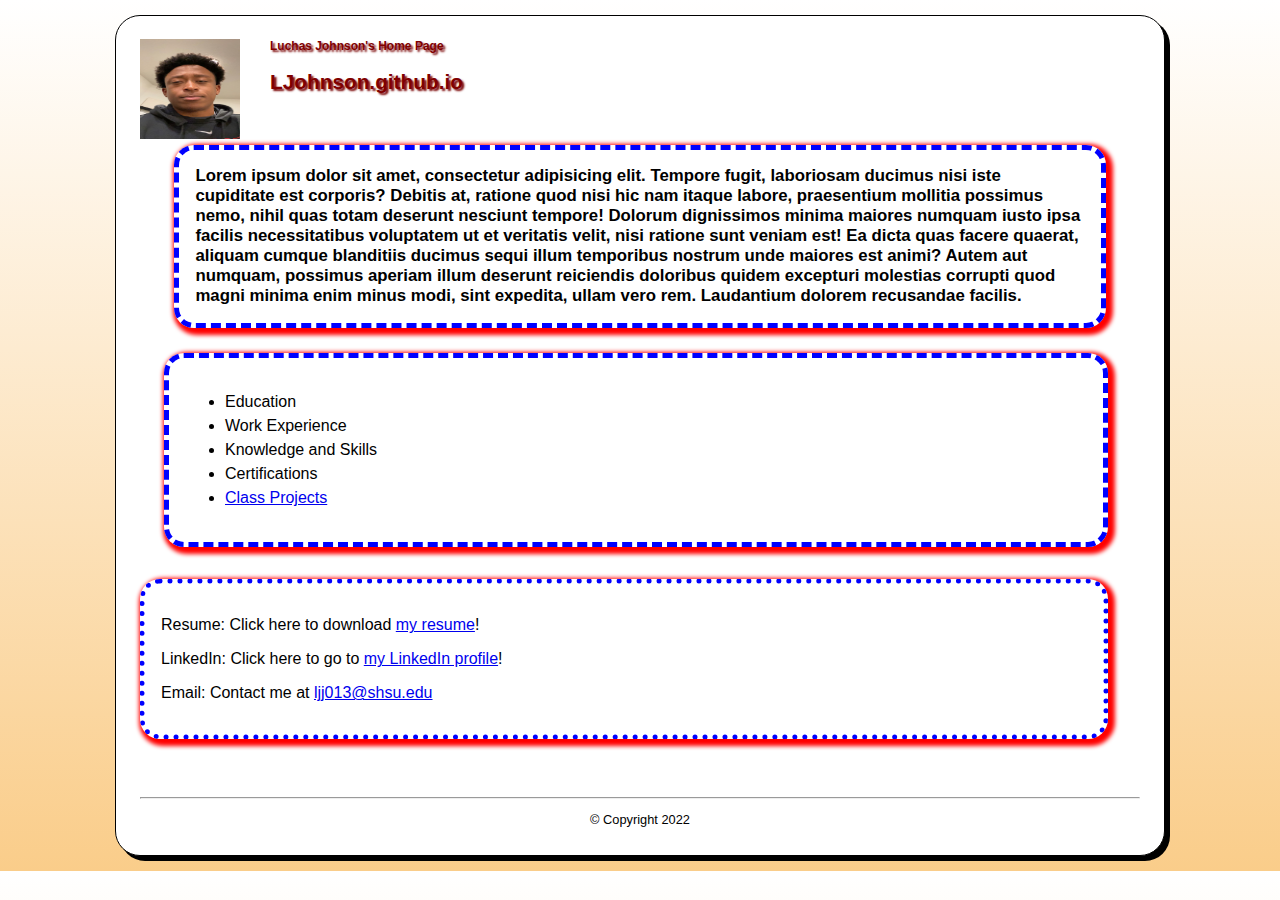
<file: index.html>
<!DOCTYPE html>
<html lang="en">

<head>
    <meta charset="utf-8">
    <meta name="description" Content ="Luchas Johnson's personal website at Sam Houston State ">
    <meta name="Keywords" Content="Luchas Johnson, Student , MIS, Sam Houston State">
    <title>LJohnson's Webpage</title>
    <link rel="stylesheet" href="styles/main.css">
</head>
<body>
    <header>
        <img src="images/me.jpg" alt="Luchas's Picture" width="100" height="100">
        <h1 class="shadow">Luchas Johnson's Home Page </h1>
        <h2 class="shadow">LJohnson.github.io</h2>
    </header>
    <main>
        <h3>Lorem ipsum dolor sit amet, consectetur adipisicing elit. Tempore fugit, laboriosam ducimus nisi iste cupiditate est corporis? Debitis at, ratione quod nisi hic nam itaque labore, praesentium mollitia possimus nemo, nihil quas totam deserunt nesciunt tempore! Dolorum dignissimos minima maiores numquam iusto ipsa facilis necessitatibus voluptatem ut et veritatis velit, nisi ratione sunt veniam est! Ea dicta quas facere quaerat, aliquam cumque blanditiis ducimus sequi illum temporibus nostrum unde maiores est animi? Autem aut numquam, possimus aperiam illum deserunt reiciendis doloribus quidem excepturi molestias corrupti quod magni minima enim minus modi, sint expedita, ullam vero rem. Laudantium dolorem recusandae facilis.</h3>
        <nav>
            <ul id="list">
                <li>Education</li>
                <li>Work Experience</li>
                <li>Knowledge and Skills</li>
                <li>Certifications</li>
                <li><a href="#">Class Projects</a></li>
            </ul>
        </nav>
        <div class= "Contact">
        <p>Resume: Click here to download <a href="files/Resume.png">my resume</a>!</p>
        <p>LinkedIn: Click here to go to <a href="https://www.yahoo.com/" target="blank">my LinkedIn profile</a>!</p>
        <p>Email:  Contact me at <a href="mailto:ljj013@shsu.edu">ljj013@shsu.edu</a></p>
        </div>
    </main>
        <br><hr>
        <footer>
            <p class="copyright"> &copy; Copyright 2022</p>
        </footer>
        
</body>
</html>
</file>
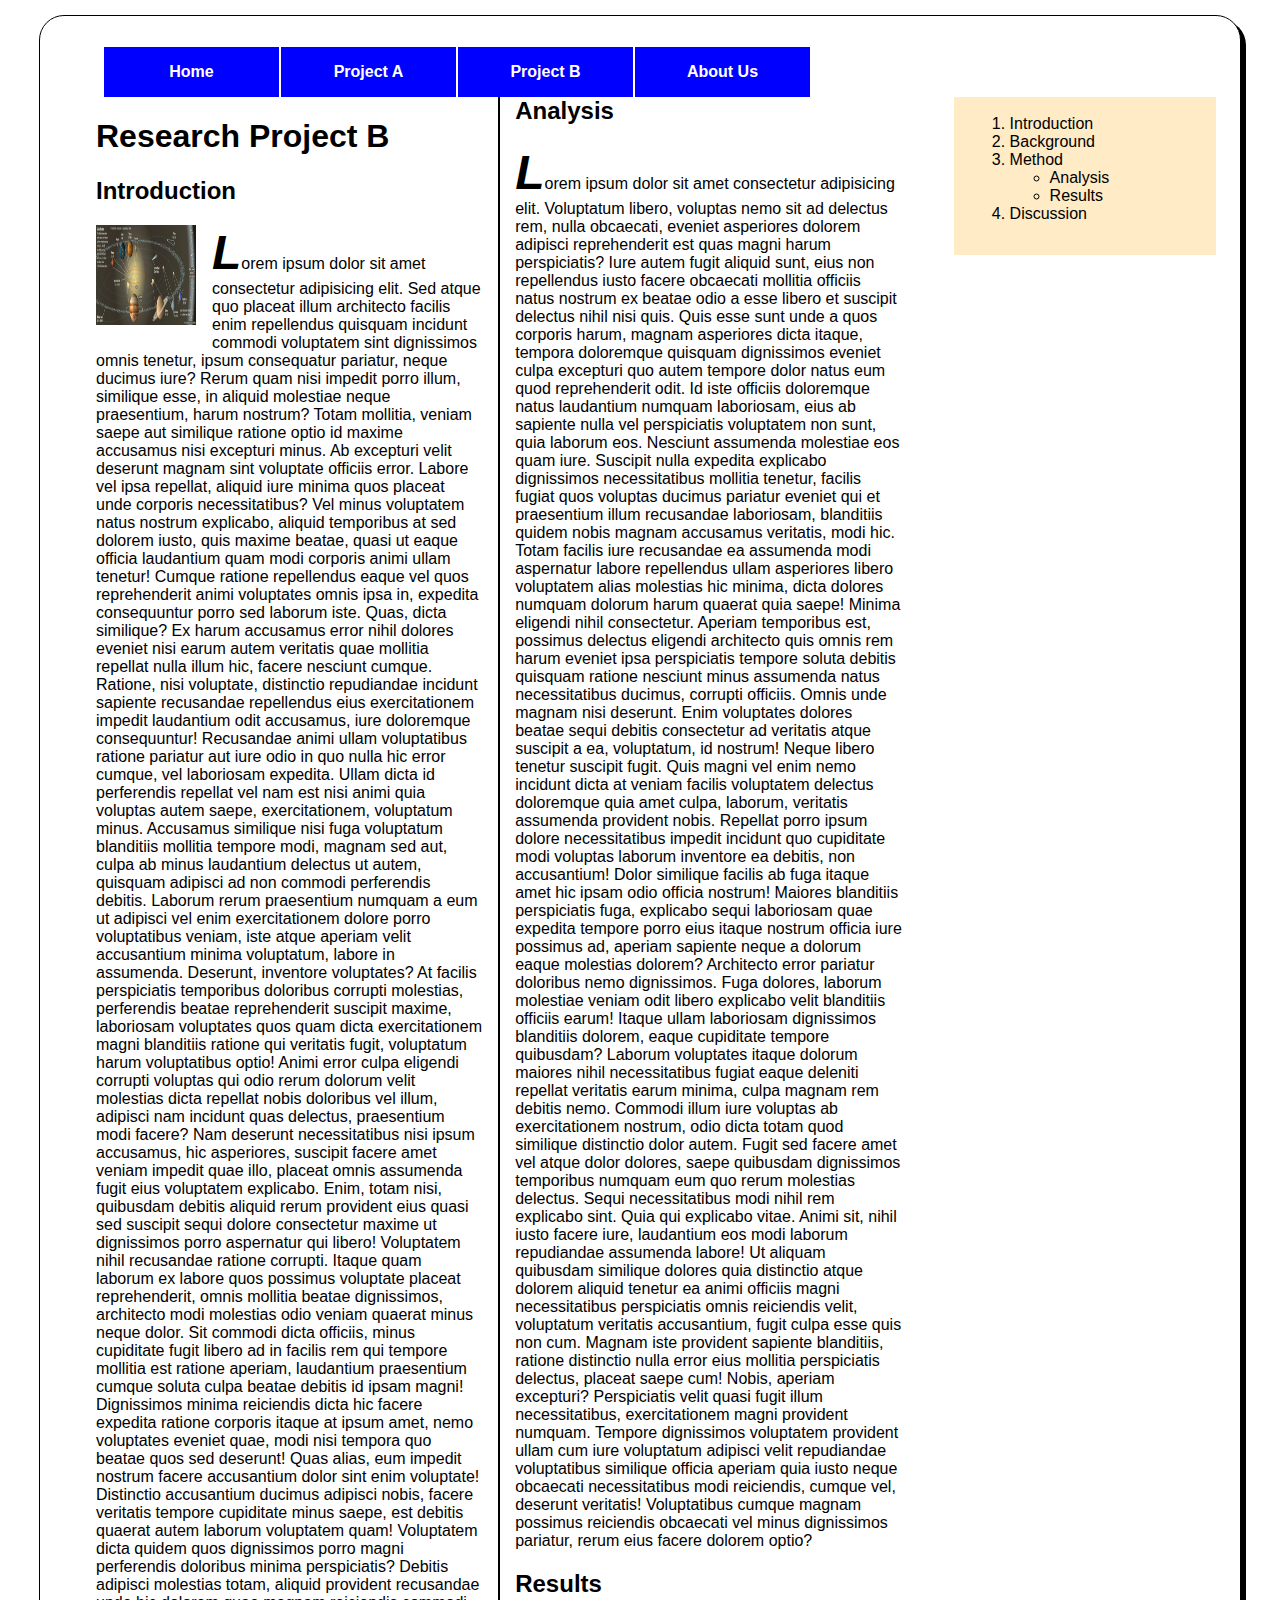
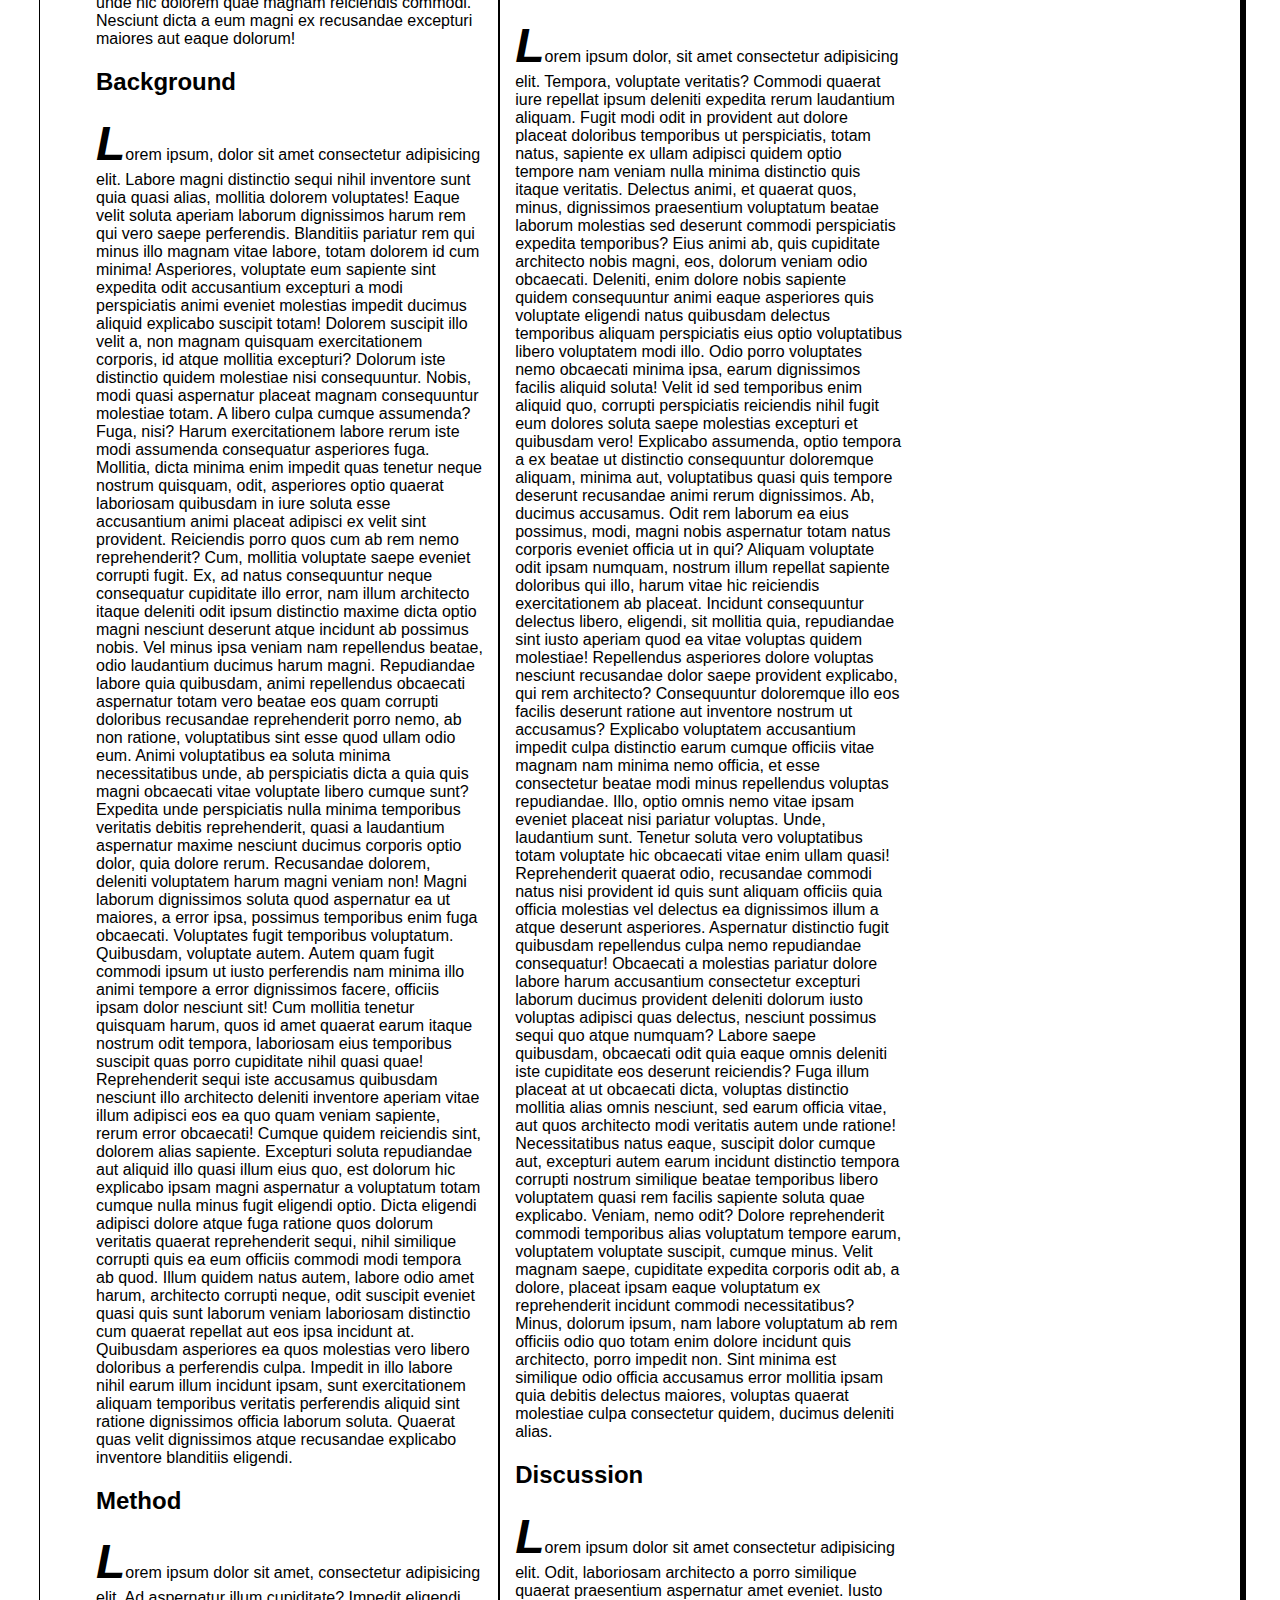
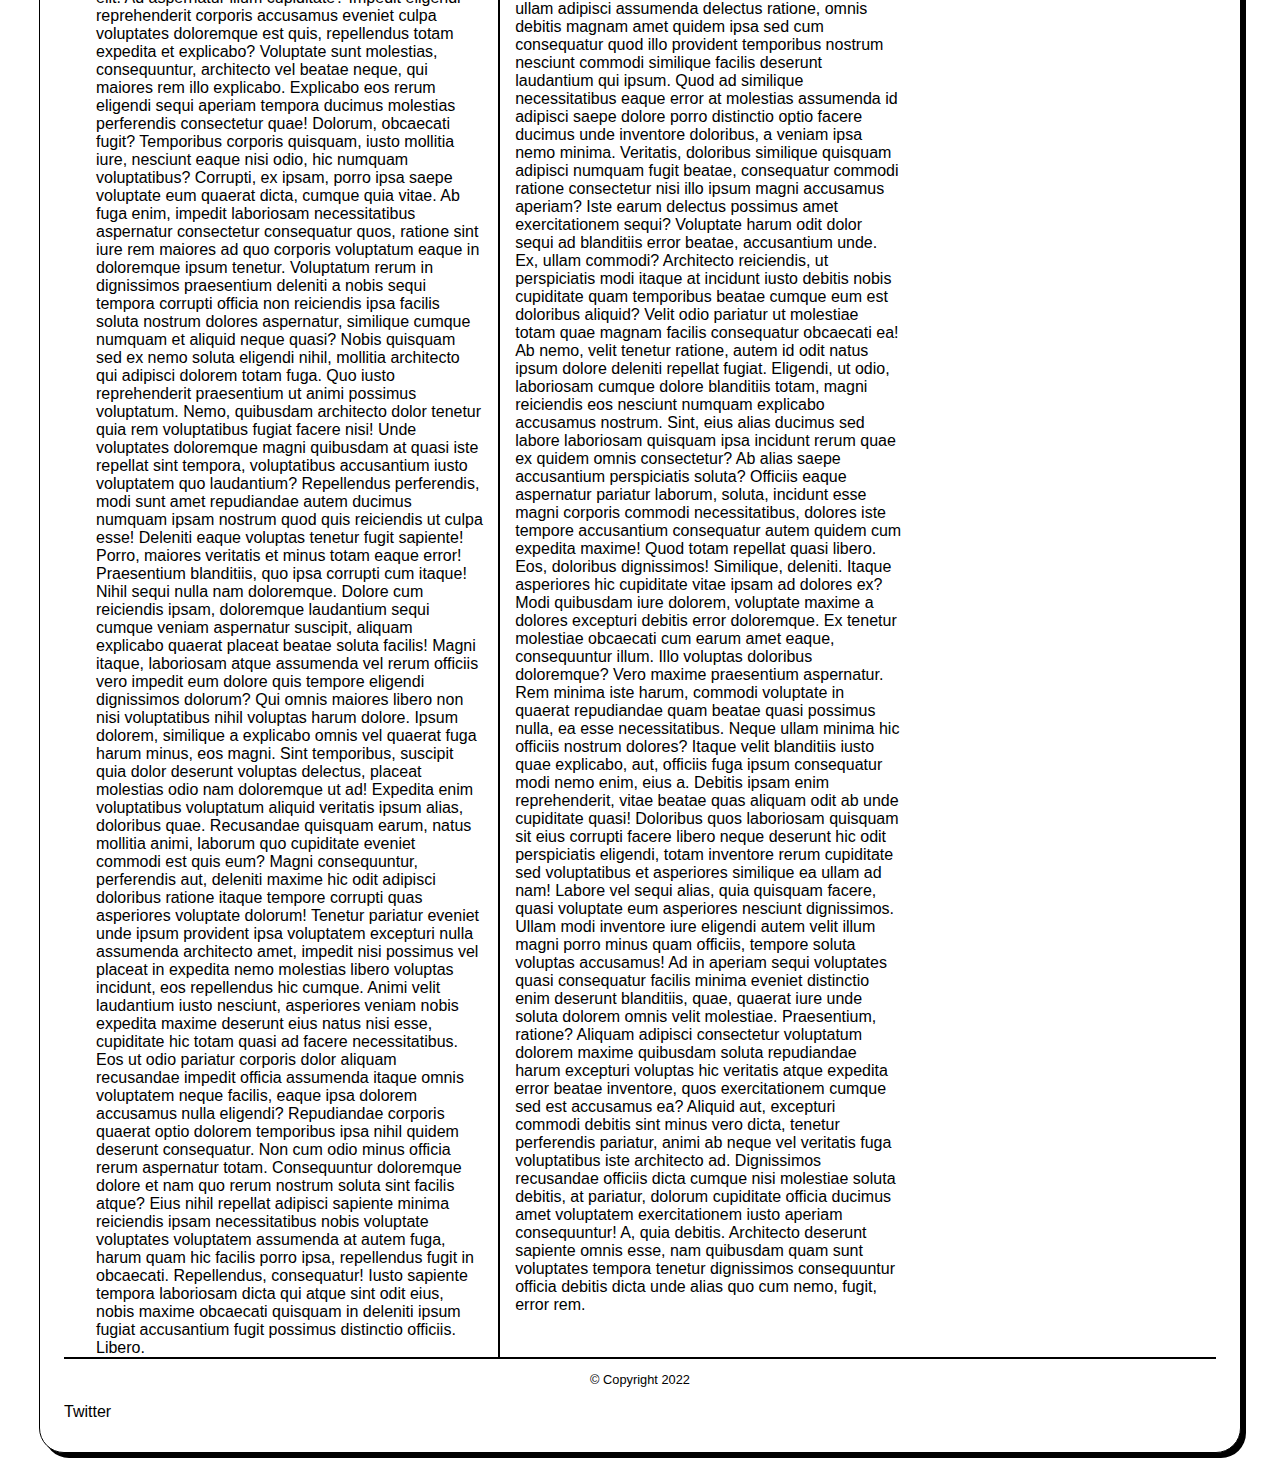
<file: Exam1.html>
<!DOCTYPE html>
<html lang="en">

<head>
    <meta charset="utf-8">
    <meta name="description" Content ="Luchas Johnson's personal website at Sam Houston State ">
    <meta name="Keywords" Content="Luchas Johnson, Student , MIS, Sam Houston State">
    <title>LJohnson's Webpage</title>
    <link rel="stylesheet" href="styles/Exam1.css">
</head>
<body>
    <header>
        <nav id="nav_menu">
            <ul>
                <li><a href="index.html">Home</a></li>
                <li><a href="Projects.html">Project A</a></li> 
                <li><a href="menu.html" class="current">Project B</a></li> 
                <li><a href="#" class="lastitem">About Us</a></li>
            </ul>
        </nav>        
    </header>
    <article>
        <h1 Id="Research">Research Project B</h1>
        <h2 Id="Introduction">Introduction</h2>
        <a href="https://www.nasa.gov/"><img src="images/orbits-planets-bodies-solar-system.webp" alt="Solar System" width="100" height="100"></a>
        <p>Lorem ipsum dolor sit amet consectetur adipisicing elit. Sed atque quo placeat illum architecto facilis enim repellendus quisquam incidunt commodi voluptatem sint dignissimos omnis tenetur, ipsum consequatur pariatur, neque ducimus iure? Rerum quam nisi impedit porro illum, similique esse, in aliquid molestiae neque praesentium, harum nostrum? Totam mollitia, veniam saepe aut similique ratione optio id maxime accusamus nisi excepturi minus. Ab excepturi velit deserunt magnam sint voluptate officiis error. Labore vel ipsa repellat, aliquid iure minima quos placeat unde corporis necessitatibus? Vel minus voluptatem natus nostrum explicabo, aliquid temporibus at sed dolorem iusto, quis maxime beatae, quasi ut eaque officia laudantium quam modi corporis animi ullam tenetur! Cumque ratione repellendus eaque vel quos reprehenderit animi voluptates omnis ipsa in, expedita consequuntur porro sed laborum iste. Quas, dicta similique? Ex harum accusamus error nihil dolores eveniet nisi earum autem veritatis quae mollitia repellat nulla illum hic, facere nesciunt cumque. Ratione, nisi voluptate, distinctio repudiandae incidunt sapiente recusandae repellendus eius exercitationem impedit laudantium odit accusamus, iure doloremque consequuntur! Recusandae animi ullam voluptatibus ratione pariatur aut iure odio in quo nulla hic error cumque, vel laboriosam expedita. Ullam dicta id perferendis repellat vel nam est nisi animi quia voluptas autem saepe, exercitationem, voluptatum minus. Accusamus similique nisi fuga voluptatum blanditiis mollitia tempore modi, magnam sed aut, culpa ab minus laudantium delectus ut autem, quisquam adipisci ad non commodi perferendis debitis. Laborum rerum praesentium numquam a eum ut adipisci vel enim exercitationem dolore porro voluptatibus veniam, iste atque aperiam velit accusantium minima voluptatum, labore in assumenda. Deserunt, inventore voluptates? At facilis perspiciatis temporibus doloribus corrupti molestias, perferendis beatae reprehenderit suscipit maxime, laboriosam voluptates quos quam dicta exercitationem magni blanditiis ratione qui veritatis fugit, voluptatum harum voluptatibus optio! Animi error culpa eligendi corrupti voluptas qui odio rerum dolorum velit molestias dicta repellat nobis doloribus vel illum, adipisci nam incidunt quas delectus, praesentium modi facere? Nam deserunt necessitatibus nisi ipsum accusamus, hic asperiores, suscipit facere amet veniam impedit quae illo, placeat omnis assumenda fugit eius voluptatem explicabo. Enim, totam nisi, quibusdam debitis aliquid rerum provident eius quasi sed suscipit sequi dolore consectetur maxime ut dignissimos porro aspernatur qui libero! Voluptatem nihil recusandae ratione corrupti. Itaque quam laborum ex labore quos possimus voluptate placeat reprehenderit, omnis mollitia beatae dignissimos, architecto modi molestias odio veniam quaerat minus neque dolor. Sit commodi dicta officiis, minus cupiditate fugit libero ad in facilis rem qui tempore mollitia est ratione aperiam, laudantium praesentium cumque soluta culpa beatae debitis id ipsam magni! Dignissimos minima reiciendis dicta hic facere expedita ratione corporis itaque at ipsum amet, nemo voluptates eveniet quae, modi nisi tempora quo beatae quos sed deserunt! Quas alias, eum impedit nostrum facere accusantium dolor sint enim voluptate! Distinctio accusantium ducimus adipisci nobis, facere veritatis tempore cupiditate minus saepe, est debitis quaerat autem laborum voluptatem quam! Voluptatem dicta quidem quos dignissimos porro magni perferendis doloribus minima perspiciatis? Debitis adipisci molestias totam, aliquid provident recusandae unde hic dolorem quae magnam reiciendis commodi. Nesciunt dicta a eum magni ex recusandae excepturi maiores aut eaque dolorum!</p>
        <h2 Id="Background">Background</h2>
        <p>Lorem ipsum, dolor sit amet consectetur adipisicing elit. Labore magni distinctio sequi nihil inventore sunt quia quasi alias, mollitia dolorem voluptates! Eaque velit soluta aperiam laborum dignissimos harum rem qui vero saepe perferendis. Blanditiis pariatur rem qui minus illo magnam vitae labore, totam dolorem id cum minima! Asperiores, voluptate eum sapiente sint expedita odit accusantium excepturi a modi perspiciatis animi eveniet molestias impedit ducimus aliquid explicabo suscipit totam! Dolorem suscipit illo velit a, non magnam quisquam exercitationem corporis, id atque mollitia excepturi? Dolorum iste distinctio quidem molestiae nisi consequuntur. Nobis, modi quasi aspernatur placeat magnam consequuntur molestiae totam. A libero culpa cumque assumenda? Fuga, nisi? Harum exercitationem labore rerum iste modi assumenda consequatur asperiores fuga. Mollitia, dicta minima enim impedit quas tenetur neque nostrum quisquam, odit, asperiores optio quaerat laboriosam quibusdam in iure soluta esse accusantium animi placeat adipisci ex velit sint provident. Reiciendis porro quos cum ab rem nemo reprehenderit? Cum, mollitia voluptate saepe eveniet corrupti fugit. Ex, ad natus consequuntur neque consequatur cupiditate illo error, nam illum architecto itaque deleniti odit ipsum distinctio maxime dicta optio magni nesciunt deserunt atque incidunt ab possimus nobis. Vel minus ipsa veniam nam repellendus beatae, odio laudantium ducimus harum magni. Repudiandae labore quia quibusdam, animi repellendus obcaecati aspernatur totam vero beatae eos quam corrupti doloribus recusandae reprehenderit porro nemo, ab non ratione, voluptatibus sint esse quod ullam odio eum. Animi voluptatibus ea soluta minima necessitatibus unde, ab perspiciatis dicta a quia quis magni obcaecati vitae voluptate libero cumque sunt? Expedita unde perspiciatis nulla minima temporibus veritatis debitis reprehenderit, quasi a laudantium aspernatur maxime nesciunt ducimus corporis optio dolor, quia dolore rerum. Recusandae dolorem, deleniti voluptatem harum magni veniam non! Magni laborum dignissimos soluta quod aspernatur ea ut maiores, a error ipsa, possimus temporibus enim fuga obcaecati. Voluptates fugit temporibus voluptatum. Quibusdam, voluptate autem. Autem quam fugit commodi ipsum ut iusto perferendis nam minima illo animi tempore a error dignissimos facere, officiis ipsam dolor nesciunt sit! Cum mollitia tenetur quisquam harum, quos id amet quaerat earum itaque nostrum odit tempora, laboriosam eius temporibus suscipit quas porro cupiditate nihil quasi quae! Reprehenderit sequi iste accusamus quibusdam nesciunt illo architecto deleniti inventore aperiam vitae illum adipisci eos ea quo quam veniam sapiente, rerum error obcaecati! Cumque quidem reiciendis sint, dolorem alias sapiente. Excepturi soluta repudiandae aut aliquid illo quasi illum eius quo, est dolorum hic explicabo ipsam magni aspernatur a voluptatum totam cumque nulla minus fugit eligendi optio. Dicta eligendi adipisci dolore atque fuga ratione quos dolorum veritatis quaerat reprehenderit sequi, nihil similique corrupti quis ea eum officiis commodi modi tempora ab quod. Illum quidem natus autem, labore odio amet harum, architecto corrupti neque, odit suscipit eveniet quasi quis sunt laborum veniam laboriosam distinctio cum quaerat repellat aut eos ipsa incidunt at. Quibusdam asperiores ea quos molestias vero libero doloribus a perferendis culpa. Impedit in illo labore nihil earum illum incidunt ipsam, sunt exercitationem aliquam temporibus veritatis perferendis aliquid sint ratione dignissimos officia laborum soluta. Quaerat quas velit dignissimos atque recusandae explicabo inventore blanditiis eligendi.</p>
        <h2 Id="Method">Method</h2>
        <p>Lorem ipsum dolor sit amet, consectetur adipisicing elit. Ad aspernatur illum cupiditate? Impedit eligendi reprehenderit corporis accusamus eveniet culpa voluptates doloremque est quis, repellendus totam expedita et explicabo? Voluptate sunt molestias, consequuntur, architecto vel beatae neque, qui maiores rem illo explicabo. Explicabo eos rerum eligendi sequi aperiam tempora ducimus molestias perferendis consectetur quae! Dolorum, obcaecati fugit? Temporibus corporis quisquam, iusto mollitia iure, nesciunt eaque nisi odio, hic numquam voluptatibus? Corrupti, ex ipsam, porro ipsa saepe voluptate eum quaerat dicta, cumque quia vitae. Ab fuga enim, impedit laboriosam necessitatibus aspernatur consectetur consequatur quos, ratione sint iure rem maiores ad quo corporis voluptatum eaque in doloremque ipsum tenetur. Voluptatum rerum in dignissimos praesentium deleniti a nobis sequi tempora corrupti officia non reiciendis ipsa facilis soluta nostrum dolores aspernatur, similique cumque numquam et aliquid neque quasi? Nobis quisquam sed ex nemo soluta eligendi nihil, mollitia architecto qui adipisci dolorem totam fuga. Quo iusto reprehenderit praesentium ut animi possimus voluptatum. Nemo, quibusdam architecto dolor tenetur quia rem voluptatibus fugiat facere nisi! Unde voluptates doloremque magni quibusdam at quasi iste repellat sint tempora, voluptatibus accusantium iusto voluptatem quo laudantium? Repellendus perferendis, modi sunt amet repudiandae autem ducimus numquam ipsam nostrum quod quis reiciendis ut culpa esse! Deleniti eaque voluptas tenetur fugit sapiente! Porro, maiores veritatis et minus totam eaque error! Praesentium blanditiis, quo ipsa corrupti cum itaque! Nihil sequi nulla nam doloremque. Dolore cum reiciendis ipsam, doloremque laudantium sequi cumque veniam aspernatur suscipit, aliquam explicabo quaerat placeat beatae soluta facilis! Magni itaque, laboriosam atque assumenda vel rerum officiis vero impedit eum dolore quis tempore eligendi dignissimos dolorum? Qui omnis maiores libero non nisi voluptatibus nihil voluptas harum dolore. Ipsum dolorem, similique a explicabo omnis vel quaerat fuga harum minus, eos magni. Sint temporibus, suscipit quia dolor deserunt voluptas delectus, placeat molestias odio nam doloremque ut ad! Expedita enim voluptatibus voluptatum aliquid veritatis ipsum alias, doloribus quae. Recusandae quisquam earum, natus mollitia animi, laborum quo cupiditate eveniet commodi est quis eum? Magni consequuntur, perferendis aut, deleniti maxime hic odit adipisci doloribus ratione itaque tempore corrupti quas asperiores voluptate dolorum! Tenetur pariatur eveniet unde ipsum provident ipsa voluptatem excepturi nulla assumenda architecto amet, impedit nisi possimus vel placeat in expedita nemo molestias libero voluptas incidunt, eos repellendus hic cumque. Animi velit laudantium iusto nesciunt, asperiores veniam nobis expedita maxime deserunt eius natus nisi esse, cupiditate hic totam quasi ad facere necessitatibus. Eos ut odio pariatur corporis dolor aliquam recusandae impedit officia assumenda itaque omnis voluptatem neque facilis, eaque ipsa dolorem accusamus nulla eligendi? Repudiandae corporis quaerat optio dolorem temporibus ipsa nihil quidem deserunt consequatur. Non cum odio minus officia rerum aspernatur totam. Consequuntur doloremque dolore et nam quo rerum nostrum soluta sint facilis atque? Eius nihil repellat adipisci sapiente minima reiciendis ipsam necessitatibus nobis voluptate voluptates voluptatem assumenda at autem fuga, harum quam hic facilis porro ipsa, repellendus fugit in obcaecati. Repellendus, consequatur! Iusto sapiente tempora laboriosam dicta qui atque sint odit eius, nobis maxime obcaecati quisquam in deleniti ipsum fugiat accusantium fugit possimus distinctio officiis. Libero.</p>
        <h2 Id="Analysis">Analysis</h2>
        <p>Lorem ipsum dolor sit amet consectetur adipisicing elit. Voluptatum libero, voluptas nemo sit ad delectus rem, nulla obcaecati, eveniet asperiores dolorem adipisci reprehenderit est quas magni harum perspiciatis? Iure autem fugit aliquid sunt, eius non repellendus iusto facere obcaecati mollitia officiis natus nostrum ex beatae odio a esse libero et suscipit delectus nihil nisi quis. Quis esse sunt unde a quos corporis harum, magnam asperiores dicta itaque, tempora doloremque quisquam dignissimos eveniet culpa excepturi quo autem tempore dolor natus eum quod reprehenderit odit. Id iste officiis doloremque natus laudantium numquam laboriosam, eius ab sapiente nulla vel perspiciatis voluptatem non sunt, quia laborum eos. Nesciunt assumenda molestiae eos quam iure. Suscipit nulla expedita explicabo dignissimos necessitatibus mollitia tenetur, facilis fugiat quos voluptas ducimus pariatur eveniet qui et praesentium illum recusandae laboriosam, blanditiis quidem nobis magnam accusamus veritatis, modi hic. Totam facilis iure recusandae ea assumenda modi aspernatur labore repellendus ullam asperiores libero voluptatem alias molestias hic minima, dicta dolores numquam dolorum harum quaerat quia saepe! Minima eligendi nihil consectetur. Aperiam temporibus est, possimus delectus eligendi architecto quis omnis rem harum eveniet ipsa perspiciatis tempore soluta debitis quisquam ratione nesciunt minus assumenda natus necessitatibus ducimus, corrupti officiis. Omnis unde magnam nisi deserunt. Enim voluptates dolores beatae sequi debitis consectetur ad veritatis atque suscipit a ea, voluptatum, id nostrum! Neque libero tenetur suscipit fugit. Quis magni vel enim nemo incidunt dicta at veniam facilis voluptatem delectus doloremque quia amet culpa, laborum, veritatis assumenda provident nobis. Repellat porro ipsum dolore necessitatibus impedit incidunt quo cupiditate modi voluptas laborum inventore ea debitis, non accusantium! Dolor similique facilis ab fuga itaque amet hic ipsam odio officia nostrum! Maiores blanditiis perspiciatis fuga, explicabo sequi laboriosam quae expedita tempore porro eius itaque nostrum officia iure possimus ad, aperiam sapiente neque a dolorum eaque molestias dolorem? Architecto error pariatur doloribus nemo dignissimos. Fuga dolores, laborum molestiae veniam odit libero explicabo velit blanditiis officiis earum! Itaque ullam laboriosam dignissimos blanditiis dolorem, eaque cupiditate tempore quibusdam? Laborum voluptates itaque dolorum maiores nihil necessitatibus fugiat eaque deleniti repellat veritatis earum minima, culpa magnam rem debitis nemo. Commodi illum iure voluptas ab exercitationem nostrum, odio dicta totam quod similique distinctio dolor autem. Fugit sed facere amet vel atque dolor dolores, saepe quibusdam dignissimos temporibus numquam eum quo rerum molestias delectus. Sequi necessitatibus modi nihil rem explicabo sint. Quia qui explicabo vitae. Animi sit, nihil iusto facere iure, laudantium eos modi laborum repudiandae assumenda labore! Ut aliquam quibusdam similique dolores quia distinctio atque dolorem aliquid tenetur ea animi officiis magni necessitatibus perspiciatis omnis reiciendis velit, voluptatum veritatis accusantium, fugit culpa esse quis non cum. Magnam iste provident sapiente blanditiis, ratione distinctio nulla error eius mollitia perspiciatis delectus, placeat saepe cum! Nobis, aperiam excepturi? Perspiciatis velit quasi fugit illum necessitatibus, exercitationem magni provident numquam. Tempore dignissimos voluptatem provident ullam cum iure voluptatum adipisci velit repudiandae voluptatibus similique officia aperiam quia iusto neque obcaecati necessitatibus modi reiciendis, cumque vel, deserunt veritatis! Voluptatibus cumque magnam possimus reiciendis obcaecati vel minus dignissimos pariatur, rerum eius facere dolorem optio?</p>
        <h2 Id="Results">Results</h2>
        <p>Lorem ipsum dolor, sit amet consectetur adipisicing elit. Tempora, voluptate veritatis? Commodi quaerat iure repellat ipsum deleniti expedita rerum laudantium aliquam. Fugit modi odit in provident aut dolore placeat doloribus temporibus ut perspiciatis, totam natus, sapiente ex ullam adipisci quidem optio tempore nam veniam nulla minima distinctio quis itaque veritatis. Delectus animi, et quaerat quos, minus, dignissimos praesentium voluptatum beatae laborum molestias sed deserunt commodi perspiciatis expedita temporibus? Eius animi ab, quis cupiditate architecto nobis magni, eos, dolorum veniam odio obcaecati. Deleniti, enim dolore nobis sapiente quidem consequuntur animi eaque asperiores quis voluptate eligendi natus quibusdam delectus temporibus aliquam perspiciatis eius optio voluptatibus libero voluptatem modi illo. Odio porro voluptates nemo obcaecati minima ipsa, earum dignissimos facilis aliquid soluta! Velit id sed temporibus enim aliquid quo, corrupti perspiciatis reiciendis nihil fugit eum dolores soluta saepe molestias excepturi et quibusdam vero! Explicabo assumenda, optio tempora a ex beatae ut distinctio consequuntur doloremque aliquam, minima aut, voluptatibus quasi quis tempore deserunt recusandae animi rerum dignissimos. Ab, ducimus accusamus. Odit rem laborum ea eius possimus, modi, magni nobis aspernatur totam natus corporis eveniet officia ut in qui? Aliquam voluptate odit ipsam numquam, nostrum illum repellat sapiente doloribus qui illo, harum vitae hic reiciendis exercitationem ab placeat. Incidunt consequuntur delectus libero, eligendi, sit mollitia quia, repudiandae sint iusto aperiam quod ea vitae voluptas quidem molestiae! Repellendus asperiores dolore voluptas nesciunt recusandae dolor saepe provident explicabo, qui rem architecto? Consequuntur doloremque illo eos facilis deserunt ratione aut inventore nostrum ut accusamus? Explicabo voluptatem accusantium impedit culpa distinctio earum cumque officiis vitae magnam nam minima nemo officia, et esse consectetur beatae modi minus repellendus voluptas repudiandae. Illo, optio omnis nemo vitae ipsam eveniet placeat nisi pariatur voluptas. Unde, laudantium sunt. Tenetur soluta vero voluptatibus totam voluptate hic obcaecati vitae enim ullam quasi! Reprehenderit quaerat odio, recusandae commodi natus nisi provident id quis sunt aliquam officiis quia officia molestias vel delectus ea dignissimos illum a atque deserunt asperiores. Aspernatur distinctio fugit quibusdam repellendus culpa nemo repudiandae consequatur! Obcaecati a molestias pariatur dolore labore harum accusantium consectetur excepturi laborum ducimus provident deleniti dolorum iusto voluptas adipisci quas delectus, nesciunt possimus sequi quo atque numquam? Labore saepe quibusdam, obcaecati odit quia eaque omnis deleniti iste cupiditate eos deserunt reiciendis? Fuga illum placeat at ut obcaecati dicta, voluptas distinctio mollitia alias omnis nesciunt, sed earum officia vitae, aut quos architecto modi veritatis autem unde ratione! Necessitatibus natus eaque, suscipit dolor cumque aut, excepturi autem earum incidunt distinctio tempora corrupti nostrum similique beatae temporibus libero voluptatem quasi rem facilis sapiente soluta quae explicabo. Veniam, nemo odit? Dolore reprehenderit commodi temporibus alias voluptatum tempore earum, voluptatem voluptate suscipit, cumque minus. Velit magnam saepe, cupiditate expedita corporis odit ab, a dolore, placeat ipsam eaque voluptatum ex reprehenderit incidunt commodi necessitatibus? Minus, dolorum ipsum, nam labore voluptatum ab rem officiis odio quo totam enim dolore incidunt quis architecto, porro impedit non. Sint minima est similique odio officia accusamus error mollitia ipsam quia debitis delectus maiores, voluptas quaerat molestiae culpa consectetur quidem, ducimus deleniti alias.</p>
        <h2 Id="Discussion">Discussion</h2>
        <p>Lorem ipsum dolor sit amet consectetur adipisicing elit. Odit, laboriosam architecto a porro similique quaerat praesentium aspernatur amet eveniet. Iusto ullam adipisci assumenda delectus ratione, omnis debitis magnam amet quidem ipsa sed cum consequatur quod illo provident temporibus nostrum nesciunt commodi similique facilis deserunt laudantium qui ipsum. Quod ad similique necessitatibus eaque error at molestias assumenda id adipisci saepe dolore porro distinctio optio facere ducimus unde inventore doloribus, a veniam ipsa nemo minima. Veritatis, doloribus similique quisquam adipisci numquam fugit beatae, consequatur commodi ratione consectetur nisi illo ipsum magni accusamus aperiam? Iste earum delectus possimus amet exercitationem sequi? Voluptate harum odit dolor sequi ad blanditiis error beatae, accusantium unde. Ex, ullam commodi? Architecto reiciendis, ut perspiciatis modi itaque at incidunt iusto debitis nobis cupiditate quam temporibus beatae cumque eum est doloribus aliquid? Velit odio pariatur ut molestiae totam quae magnam facilis consequatur obcaecati ea! Ab nemo, velit tenetur ratione, autem id odit natus ipsum dolore deleniti repellat fugiat. Eligendi, ut odio, laboriosam cumque dolore blanditiis totam, magni reiciendis eos nesciunt numquam explicabo accusamus nostrum. Sint, eius alias ducimus sed labore laboriosam quisquam ipsa incidunt rerum quae ex quidem omnis consectetur? Ab alias saepe accusantium perspiciatis soluta? Officiis eaque aspernatur pariatur laborum, soluta, incidunt esse magni corporis commodi necessitatibus, dolores iste tempore accusantium consequatur autem quidem cum expedita maxime! Quod totam repellat quasi libero. Eos, doloribus dignissimos! Similique, deleniti. Itaque asperiores hic cupiditate vitae ipsam ad dolores ex? Modi quibusdam iure dolorem, voluptate maxime a dolores excepturi debitis error doloremque. Ex tenetur molestiae obcaecati cum earum amet eaque, consequuntur illum. Illo voluptas doloribus doloremque? Vero maxime praesentium aspernatur. Rem minima iste harum, commodi voluptate in quaerat repudiandae quam beatae quasi possimus nulla, ea esse necessitatibus. Neque ullam minima hic officiis nostrum dolores? Itaque velit blanditiis iusto quae explicabo, aut, officiis fuga ipsum consequatur modi nemo enim, eius a. Debitis ipsam enim reprehenderit, vitae beatae quas aliquam odit ab unde cupiditate quasi! Doloribus quos laboriosam quisquam sit eius corrupti facere libero neque deserunt hic odit perspiciatis eligendi, totam inventore rerum cupiditate sed voluptatibus et asperiores similique ea ullam ad nam! Labore vel sequi alias, quia quisquam facere, quasi voluptate eum asperiores nesciunt dignissimos. Ullam modi inventore iure eligendi autem velit illum magni porro minus quam officiis, tempore soluta voluptas accusamus! Ad in aperiam sequi voluptates quasi consequatur facilis minima eveniet distinctio enim deserunt blanditiis, quae, quaerat iure unde soluta dolorem omnis velit molestiae. Praesentium, ratione? Aliquam adipisci consectetur voluptatum dolorem maxime quibusdam soluta repudiandae harum excepturi voluptas hic veritatis atque expedita error beatae inventore, quos exercitationem cumque sed est accusamus ea? Aliquid aut, excepturi commodi debitis sint minus vero dicta, tenetur perferendis pariatur, animi ab neque vel veritatis fuga voluptatibus iste architecto ad. Dignissimos recusandae officiis dicta cumque nisi molestiae soluta debitis, at pariatur, dolorum cupiditate officia ducimus amet voluptatem exercitationem iusto aperiam consequuntur! A, quia debitis. Architecto deserunt sapiente omnis esse, nam quibusdam quam sunt voluptates tempora tenetur dignissimos consequuntur officia debitis dicta unde alias quo cum nemo, fugit, error rem.</p>
    </article>
    <aside>
        <ol>
            <li><a href="#Introduction"></a>Introduction</li>
            <li><a href="#Background"></a>Background</li>
            <li><a href="#Method"></a>Method</li>
            <ul>
                <li><a href="#Analysis"></a>Analysis</li>
                <li><a href="#Results"></a>Results</li>
            </ul>
            <li><a href="#Discussion"></a>Discussion</li>
        </ol>
    </aside> 
    <footer>
        <p class="copyright"> &copy; Copyright 2022</p>
        <a href="https://twitter.com/?lang=en"></a><p>Twitter</p>
    </footer>  
</body>
</html>
</file>
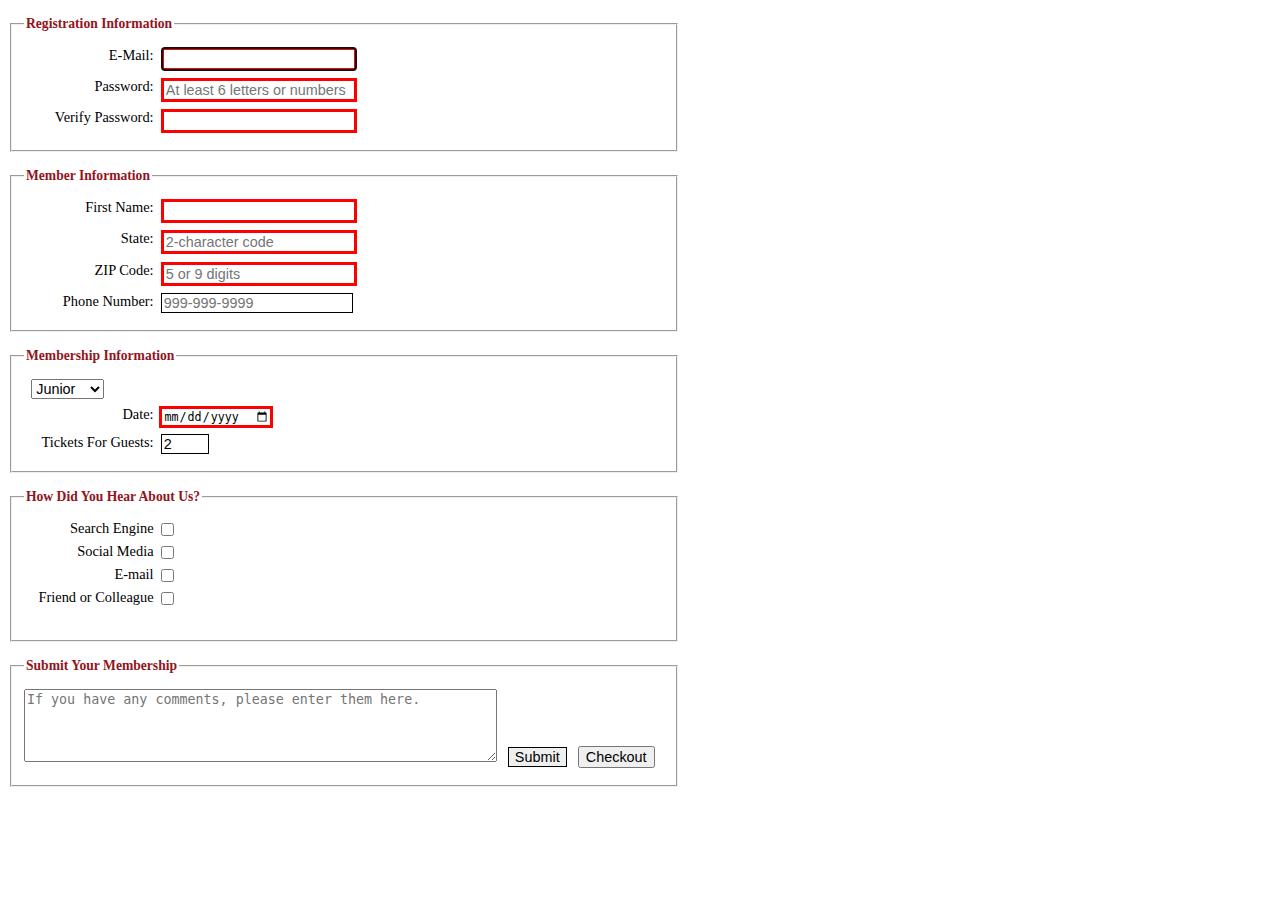
<file: form.html>
<!DOCTYPE html>
<html lang="en">
<head>
    <meta charset="UTF-8">
    <meta http-equiv="X-UA-Compatible" content="IE=edge">
    <meta name="viewport" content="width=device-width, initial-scale=1.0">
    <title>Document</title>
    <link rel="stylesheet" href="form.css">
</head>
<body>
    <form action="register_account.html" method="post" id="registration_form">
        <fieldset>
            <legend>Registration Information</legend>
            <label for="email">E-Mail:</label>
            <input type="email" name="email" id="email"
                autofocus required autocomplete="on"><br>
            <label for="password">Password:</label>
            <input type="password" name="password" id="password" required
                placeholder="At least 6 letters or numbers" 
                pattern="[a-zA-Z0-9]{6,}"
                title="Must be at least 6 alphanumeric characters">
            <br>
            <label for="verify">Verify Password:</label>
            <input type="password" name="verify" id="verify" required><br>
     </fieldset>
     <fieldset>
        <legend>Member Information</legend>
        <label for="first_name">First Name:</label>
        <input type="text" name="first_name" id="first_name"
            required autocomplete="on"><br>        
        <label for="state">State:</label>
        <input type="text" name="state" id="state" required 
            maxlength="2" 
            placeholder="2-character code"
            autocomplete="on"><br>
        <label for="zip">ZIP Code:</label>
        <input type="text" name="zip" id="zip" required
            placeholder="5 or 9 digits" 
            pattern="^\d{5}(-\d{4})?$"
            title="Either 5 or 9 digits"
            autocomplete="on"><br>
        <label for="phone">Phone Number:</label>
        <input type="tel" name="phone" id="phone"
            placeholder="999-999-9999" 
            pattern="\d{3}[\-]\d{3}[\-]\d{4}" 
            title="Must be 999-999-999 format"
            autocomplete="on"><br>
    </fieldset>
    <fieldset>
        <legend>Membership Information</legend>
        <select id="Membership Level">
            <option value="Membership">Junior</option>
            <option value="Membership2">Regular</option>
            <option value="Membership3">Charter</option>
        </select><br>
        <label for="date">Date:</label>
        <input type="date" id="date" required><br>
        <label for="Tickets">Tickets For Guests: </label>
        <input type="number" id="investment"
        min="1" max="4" step="1"
        value="2"><br>
    </fieldset>
    <fieldset>
        <legend>How Did You Hear About Us?</legend>
        <input type="checkbox" name="Choice1" id="Choice1"
            value="Choices">
        <label for="topping1">Search Engine</label><br>
        <input type="checkbox" name="Choice2" id="Choice2"
            value="Search Engine">
        <label for="topping2">Social Media</label><br>
        <input type="checkbox" name="Choice3" id="Choice3"
            value="Social Media">
        <label for="topping3">E-mail</label><br>
        <input type="checkbox" name="Choice4" id="Choice4"
            value="mushrooms">
        <label for="Friend or Colleague">Friend or Colleague</label><br><br>
    </fieldset>
    <fieldset>
    <textarea id="comments" placeholder="If you have any comments, please enter them here."></textarea>
    <legend>Submit Your Membership</legend>
    <input type="Submit" id="Submit" value="Submit">
    <input type="Reset" id="Resetform" value="Checkout">
    </fieldset>

    </form>
</body>
</html>
</file>
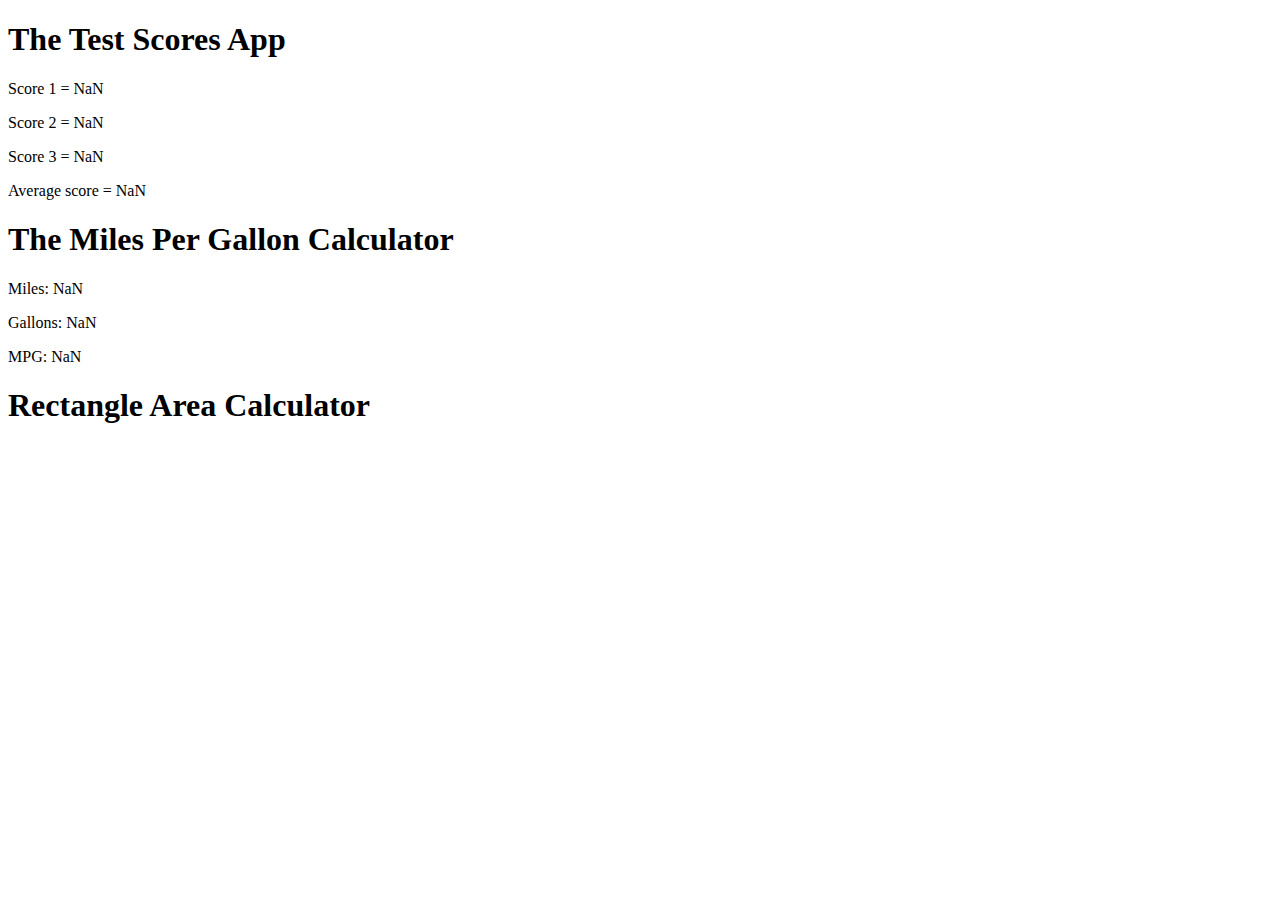
<file: jsdemo.html>
<!DOCTYPE html>
<html lang="en">
<head>
    <meta charset="UTF-8">
    <meta http-equiv="X-UA-Compatible" content="IE=edge">
    <meta name="viewport" content="width=device-width, initial-scale=1.0">
    <title>Calculator</title>
</head>
<body>
    <h1>The Test Scores App</h1>
    <script src="test_scores.js"></script>
    <h1>The Miles Per Gallon Calculator</h1>
<script>
        const miles = parseInt(prompt("Enter miles driven"));
        const gallons = parseInt(prompt("Enter gallons of gas used"));
        const mpg = parseFloat(miles/gallons);
        const html2 = `<p>Miles: ${miles}</p>
                        <p>Gallons: ${gallons}</p>
                        <p>MPG: ${mpg.toFixed(2)}</p>`;
        document.write(html2);
</script>
<h1>Rectangle Area Calculator</h1>
<script>
    const length = parseFloat(prompt("Enter the length"));
    const width = parseFloat(prompt("Enter the width"));
    const area = parseFloat(length/width);
    const html3 = `<p>Length: ${length}</p>
                    <p>Width: ${Width}</p>
                    <p>Area: ${area.toFixed(3)}</p>`;
    document.write(html3);
</script>   
</body>
</html>
</file>
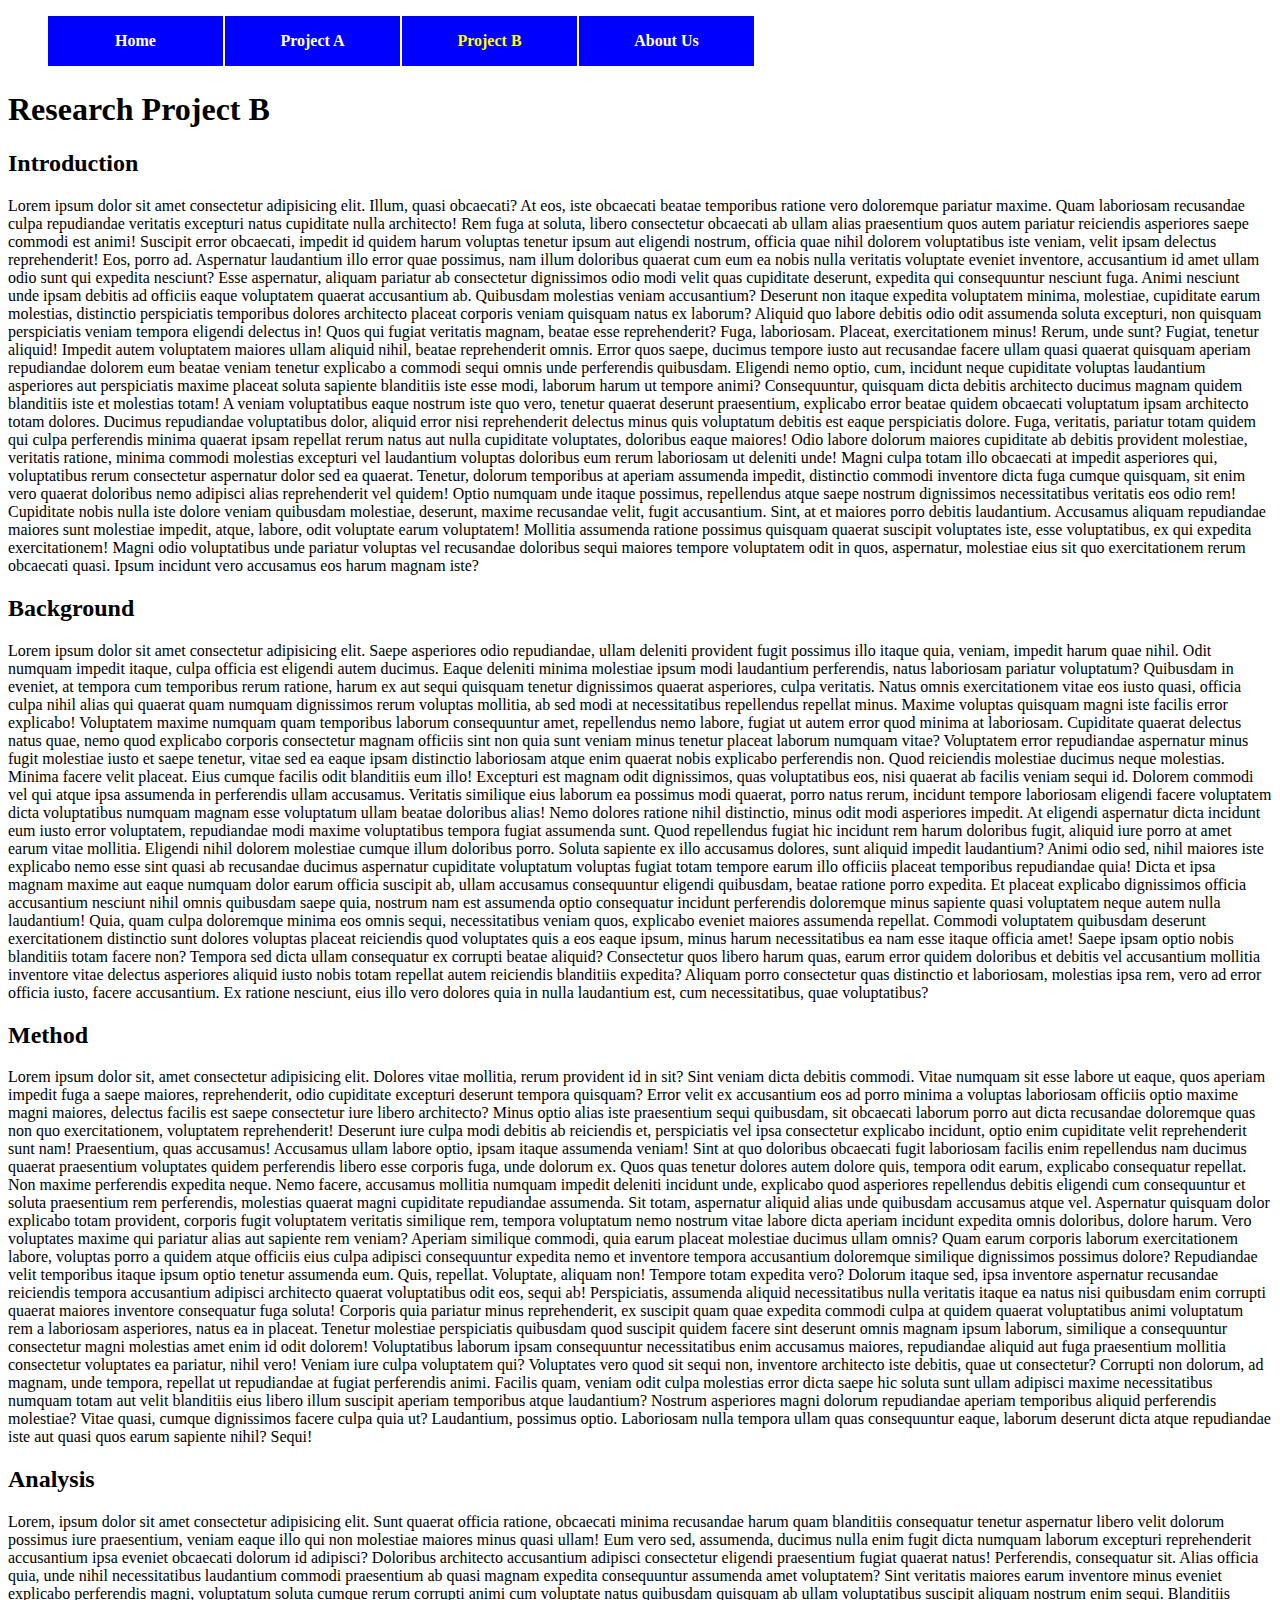
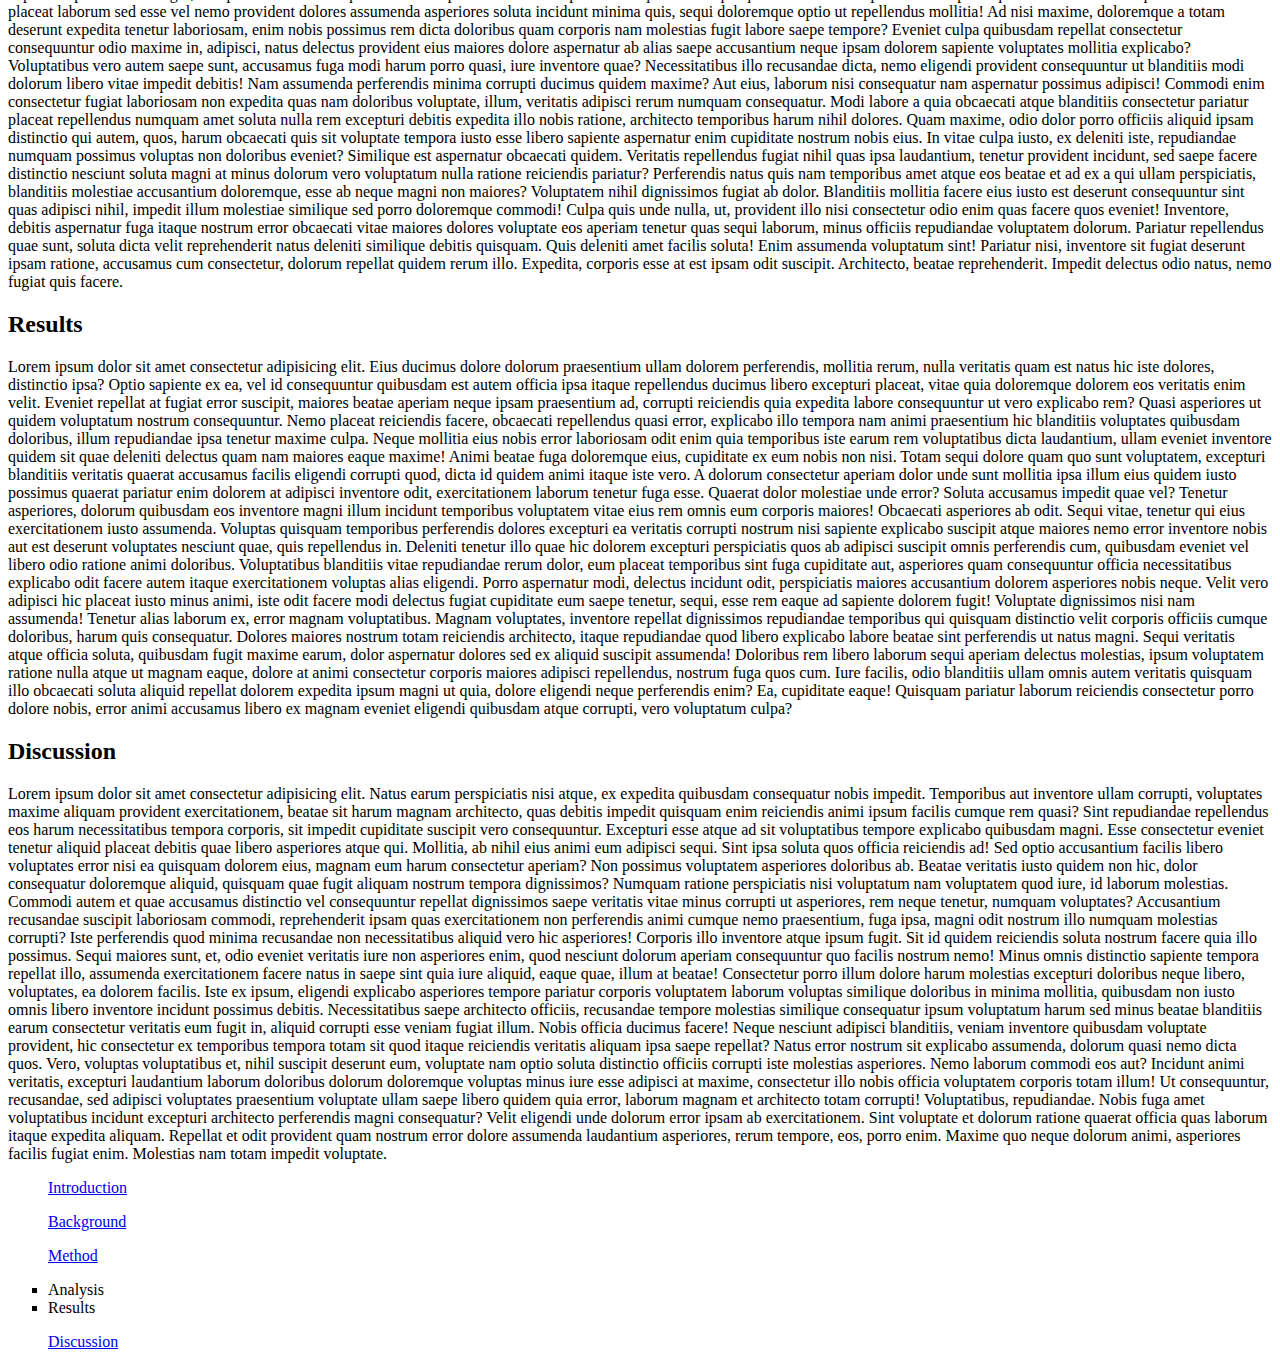
<file: menu.html>
<!DOCTYPE html>
<html lang="en">

    <head>
        <meta charset="utf-8">
        <meta name="description" Content ="Luchas Johnson's personal website at Sam Houston State ">
        <meta name="Keywords" Content="Luchas Johnson, Student , MIS, Sam Houston State">
        <title>LJohnson's Webpage</title>
        <link rel="stylesheet" href="styles/menu.css">
    </head>
    <body>
        <header>
            <nav id="nav_menu">
                <ul>
                    <li><a href="index.html">Home</a></li>
                    <li><a href="Projects.html">Project A</a></li> 
                    <li><a href="menu.html" class="current">Project B</a></li> 
                    <li><a href="#" class="lastitem">About Us</a></li>
                </ul>
            </nav>        
        </header>
        <br>
        <br>
        <br>
        <article>
            <h1>Research Project B</h1>
            <h2 id="Introduction">Introduction</h2>
            <p>Lorem ipsum dolor sit amet consectetur adipisicing elit. Illum, quasi obcaecati? At eos, iste obcaecati beatae temporibus ratione vero doloremque pariatur maxime. Quam laboriosam recusandae culpa repudiandae veritatis excepturi natus cupiditate nulla architecto! Rem fuga at soluta, libero consectetur obcaecati ab ullam alias praesentium quos autem pariatur reiciendis asperiores saepe commodi est animi! Suscipit error obcaecati, impedit id quidem harum voluptas tenetur ipsum aut eligendi nostrum, officia quae nihil dolorem voluptatibus iste veniam, velit ipsam delectus reprehenderit! Eos, porro ad. Aspernatur laudantium illo error quae possimus, nam illum doloribus quaerat cum eum ea nobis nulla veritatis voluptate eveniet inventore, accusantium id amet ullam odio sunt qui expedita nesciunt? Esse aspernatur, aliquam pariatur ab consectetur dignissimos odio modi velit quas cupiditate deserunt, expedita qui consequuntur nesciunt fuga. Animi nesciunt unde ipsam debitis ad officiis eaque voluptatem quaerat accusantium ab. Quibusdam molestias veniam accusantium? Deserunt non itaque expedita voluptatem minima, molestiae, cupiditate earum molestias, distinctio perspiciatis temporibus dolores architecto placeat corporis veniam quisquam natus ex laborum? Aliquid quo labore debitis odio odit assumenda soluta excepturi, non quisquam perspiciatis veniam tempora eligendi delectus in! Quos qui fugiat veritatis magnam, beatae esse reprehenderit? Fuga, laboriosam. Placeat, exercitationem minus! Rerum, unde sunt? Fugiat, tenetur aliquid! Impedit autem voluptatem maiores ullam aliquid nihil, beatae reprehenderit omnis. Error quos saepe, ducimus tempore iusto aut recusandae facere ullam quasi quaerat quisquam aperiam repudiandae dolorem eum beatae veniam tenetur explicabo a commodi sequi omnis unde perferendis quibusdam. Eligendi nemo optio, cum, incidunt neque cupiditate voluptas laudantium asperiores aut perspiciatis maxime placeat soluta sapiente blanditiis iste esse modi, laborum harum ut tempore animi? Consequuntur, quisquam dicta debitis architecto ducimus magnam quidem blanditiis iste et molestias totam! A veniam voluptatibus eaque nostrum iste quo vero, tenetur quaerat deserunt praesentium, explicabo error beatae quidem obcaecati voluptatum ipsam architecto totam dolores. Ducimus repudiandae voluptatibus dolor, aliquid error nisi reprehenderit delectus minus quis voluptatum debitis est eaque perspiciatis dolore. Fuga, veritatis, pariatur totam quidem qui culpa perferendis minima quaerat ipsam repellat rerum natus aut nulla cupiditate voluptates, doloribus eaque maiores! Odio labore dolorum maiores cupiditate ab debitis provident molestiae, veritatis ratione, minima commodi molestias excepturi vel laudantium voluptas doloribus eum rerum laboriosam ut deleniti unde! Magni culpa totam illo obcaecati at impedit asperiores qui, voluptatibus rerum consectetur aspernatur dolor sed ea quaerat. Tenetur, dolorum temporibus at aperiam assumenda impedit, distinctio commodi inventore dicta fuga cumque quisquam, sit enim vero quaerat doloribus nemo adipisci alias reprehenderit vel quidem! Optio numquam unde itaque possimus, repellendus atque saepe nostrum dignissimos necessitatibus veritatis eos odio rem! Cupiditate nobis nulla iste dolore veniam quibusdam molestiae, deserunt, maxime recusandae velit, fugit accusantium. Sint, at et maiores porro debitis laudantium. Accusamus aliquam repudiandae maiores sunt molestiae impedit, atque, labore, odit voluptate earum voluptatem! Mollitia assumenda ratione possimus quisquam quaerat suscipit voluptates iste, esse voluptatibus, ex qui expedita exercitationem! Magni odio voluptatibus unde pariatur voluptas vel recusandae doloribus sequi maiores tempore voluptatem odit in quos, aspernatur, molestiae eius sit quo exercitationem rerum obcaecati quasi. Ipsum incidunt vero accusamus eos harum magnam iste?</p>
            <h2 id="Background">Background</h2>
            <p>Lorem ipsum dolor sit amet consectetur adipisicing elit. Saepe asperiores odio repudiandae, ullam deleniti provident fugit possimus illo itaque quia, veniam, impedit harum quae nihil. Odit numquam impedit itaque, culpa officia est eligendi autem ducimus. Eaque deleniti minima molestiae ipsum modi laudantium perferendis, natus laboriosam pariatur voluptatum? Quibusdam in eveniet, at tempora cum temporibus rerum ratione, harum ex aut sequi quisquam tenetur dignissimos quaerat asperiores, culpa veritatis. Natus omnis exercitationem vitae eos iusto quasi, officia culpa nihil alias qui quaerat quam numquam dignissimos rerum voluptas mollitia, ab sed modi at necessitatibus repellendus repellat minus. Maxime voluptas quisquam magni iste facilis error explicabo! Voluptatem maxime numquam quam temporibus laborum consequuntur amet, repellendus nemo labore, fugiat ut autem error quod minima at laboriosam. Cupiditate quaerat delectus natus quae, nemo quod explicabo corporis consectetur magnam officiis sint non quia sunt veniam minus tenetur placeat laborum numquam vitae? Voluptatem error repudiandae aspernatur minus fugit molestiae iusto et saepe tenetur, vitae sed ea eaque ipsam distinctio laboriosam atque enim quaerat nobis explicabo perferendis non. Quod reiciendis molestiae ducimus neque molestias. Minima facere velit placeat. Eius cumque facilis odit blanditiis eum illo! Excepturi est magnam odit dignissimos, quas voluptatibus eos, nisi quaerat ab facilis veniam sequi id. Dolorem commodi vel qui atque ipsa assumenda in perferendis ullam accusamus. Veritatis similique eius laborum ea possimus modi quaerat, porro natus rerum, incidunt tempore laboriosam eligendi facere voluptatem dicta voluptatibus numquam magnam esse voluptatum ullam beatae doloribus alias! Nemo dolores ratione nihil distinctio, minus odit modi asperiores impedit. At eligendi aspernatur dicta incidunt eum iusto error voluptatem, repudiandae modi maxime voluptatibus tempora fugiat assumenda sunt. Quod repellendus fugiat hic incidunt rem harum doloribus fugit, aliquid iure porro at amet earum vitae mollitia. Eligendi nihil dolorem molestiae cumque illum doloribus porro. Soluta sapiente ex illo accusamus dolores, sunt aliquid impedit laudantium? Animi odio sed, nihil maiores iste explicabo nemo esse sint quasi ab recusandae ducimus aspernatur cupiditate voluptatum voluptas fugiat totam tempore earum illo officiis placeat temporibus repudiandae quia! Dicta et ipsa magnam maxime aut eaque numquam dolor earum officia suscipit ab, ullam accusamus consequuntur eligendi quibusdam, beatae ratione porro expedita. Et placeat explicabo dignissimos officia accusantium nesciunt nihil omnis quibusdam saepe quia, nostrum nam est assumenda optio consequatur incidunt perferendis doloremque minus sapiente quasi voluptatem neque autem nulla laudantium! Quia, quam culpa doloremque minima eos omnis sequi, necessitatibus veniam quos, explicabo eveniet maiores assumenda repellat. Commodi voluptatem quibusdam deserunt exercitationem distinctio sunt dolores voluptas placeat reiciendis quod voluptates quis a eos eaque ipsum, minus harum necessitatibus ea nam esse itaque officia amet! Saepe ipsam optio nobis blanditiis totam facere non? Tempora sed dicta ullam consequatur ex corrupti beatae aliquid? Consectetur quos libero harum quas, earum error quidem doloribus et debitis vel accusantium mollitia inventore vitae delectus asperiores aliquid iusto nobis totam repellat autem reiciendis blanditiis expedita? Aliquam porro consectetur quas distinctio et laboriosam, molestias ipsa rem, vero ad error officia iusto, facere accusantium. Ex ratione nesciunt, eius illo vero dolores quia in nulla laudantium est, cum necessitatibus, quae voluptatibus?</p>
            <h2 id="Method">Method</h2>
            <p>Lorem ipsum dolor sit, amet consectetur adipisicing elit. Dolores vitae mollitia, rerum provident id in sit? Sint veniam dicta debitis commodi. Vitae numquam sit esse labore ut eaque, quos aperiam impedit fuga a saepe maiores, reprehenderit, odio cupiditate excepturi deserunt tempora quisquam? Error velit ex accusantium eos ad porro minima a voluptas laboriosam officiis optio maxime magni maiores, delectus facilis est saepe consectetur iure libero architecto? Minus optio alias iste praesentium sequi quibusdam, sit obcaecati laborum porro aut dicta recusandae doloremque quas non quo exercitationem, voluptatem reprehenderit! Deserunt iure culpa modi debitis ab reiciendis et, perspiciatis vel ipsa consectetur explicabo incidunt, optio enim cupiditate velit reprehenderit sunt nam! Praesentium, quas accusamus! Accusamus ullam labore optio, ipsam itaque assumenda veniam! Sint at quo doloribus obcaecati fugit laboriosam facilis enim repellendus nam ducimus quaerat praesentium voluptates quidem perferendis libero esse corporis fuga, unde dolorum ex. Quos quas tenetur dolores autem dolore quis, tempora odit earum, explicabo consequatur repellat. Non maxime perferendis expedita neque. Nemo facere, accusamus mollitia numquam impedit deleniti incidunt unde, explicabo quod asperiores repellendus debitis eligendi cum consequuntur et soluta praesentium rem perferendis, molestias quaerat magni cupiditate repudiandae assumenda. Sit totam, aspernatur aliquid alias unde quibusdam accusamus atque vel. Aspernatur quisquam dolor explicabo totam provident, corporis fugit voluptatem veritatis similique rem, tempora voluptatum nemo nostrum vitae labore dicta aperiam incidunt expedita omnis doloribus, dolore harum. Vero voluptates maxime qui pariatur alias aut sapiente rem veniam? Aperiam similique commodi, quia earum placeat molestiae ducimus ullam omnis? Quam earum corporis laborum exercitationem labore, voluptas porro a quidem atque officiis eius culpa adipisci consequuntur expedita nemo et inventore tempora accusantium doloremque similique dignissimos possimus dolore? Repudiandae velit temporibus itaque ipsum optio tenetur assumenda eum. Quis, repellat. Voluptate, aliquam non! Tempore totam expedita vero? Dolorum itaque sed, ipsa inventore aspernatur recusandae reiciendis tempora accusantium adipisci architecto quaerat voluptatibus odit eos, sequi ab! Perspiciatis, assumenda aliquid necessitatibus nulla veritatis itaque ea natus nisi quibusdam enim corrupti quaerat maiores inventore consequatur fuga soluta! Corporis quia pariatur minus reprehenderit, ex suscipit quam quae expedita commodi culpa at quidem quaerat voluptatibus animi voluptatum rem a laboriosam asperiores, natus ea in placeat. Tenetur molestiae perspiciatis quibusdam quod suscipit quidem facere sint deserunt omnis magnam ipsum laborum, similique a consequuntur consectetur magni molestias amet enim id odit dolorem! Voluptatibus laborum ipsam consequuntur necessitatibus enim accusamus maiores, repudiandae aliquid aut fuga praesentium mollitia consectetur voluptates ea pariatur, nihil vero! Veniam iure culpa voluptatem qui? Voluptates vero quod sit sequi non, inventore architecto iste debitis, quae ut consectetur? Corrupti non dolorum, ad magnam, unde tempora, repellat ut repudiandae at fugiat perferendis animi. Facilis quam, veniam odit culpa molestias error dicta saepe hic soluta sunt ullam adipisci maxime necessitatibus numquam totam aut velit blanditiis eius libero illum suscipit aperiam temporibus atque laudantium? Nostrum asperiores magni dolorum repudiandae aperiam temporibus aliquid perferendis molestiae? Vitae quasi, cumque dignissimos facere culpa quia ut? Laudantium, possimus optio. Laboriosam nulla tempora ullam quas consequuntur eaque, laborum deserunt dicta atque repudiandae iste aut quasi quos earum sapiente nihil? Sequi!</p>
            <h2 id="Analysis">Analysis</h2>
            <p>Lorem, ipsum dolor sit amet consectetur adipisicing elit. Sunt quaerat officia ratione, obcaecati minima recusandae harum quam blanditiis consequatur tenetur aspernatur libero velit dolorum possimus iure praesentium, veniam eaque illo qui non molestiae maiores minus quasi ullam! Eum vero sed, assumenda, ducimus nulla enim fugit dicta numquam laborum excepturi reprehenderit accusantium ipsa eveniet obcaecati dolorum id adipisci? Doloribus architecto accusantium adipisci consectetur eligendi praesentium fugiat quaerat natus! Perferendis, consequatur sit. Alias officia quia, unde nihil necessitatibus laudantium commodi praesentium ab quasi magnam expedita consequuntur assumenda amet voluptatem? Sint veritatis maiores earum inventore minus eveniet explicabo perferendis magni, voluptatum soluta cumque rerum corrupti animi cum voluptate natus quibusdam quisquam ab ullam voluptatibus suscipit aliquam nostrum enim sequi. Blanditiis placeat laborum sed esse vel nemo provident dolores assumenda asperiores soluta incidunt minima quis, sequi doloremque optio ut repellendus mollitia! Ad nisi maxime, doloremque a totam deserunt expedita tenetur laboriosam, enim nobis possimus rem dicta doloribus quam corporis nam molestias fugit labore saepe tempore? Eveniet culpa quibusdam repellat consectetur consequuntur odio maxime in, adipisci, natus delectus provident eius maiores dolore aspernatur ab alias saepe accusantium neque ipsam dolorem sapiente voluptates mollitia explicabo? Voluptatibus vero autem saepe sunt, accusamus fuga modi harum porro quasi, iure inventore quae? Necessitatibus illo recusandae dicta, nemo eligendi provident consequuntur ut blanditiis modi dolorum libero vitae impedit debitis! Nam assumenda perferendis minima corrupti ducimus quidem maxime? Aut eius, laborum nisi consequatur nam aspernatur possimus adipisci! Commodi enim consectetur fugiat laboriosam non expedita quas nam doloribus voluptate, illum, veritatis adipisci rerum numquam consequatur. Modi labore a quia obcaecati atque blanditiis consectetur pariatur placeat repellendus numquam amet soluta nulla rem excepturi debitis expedita illo nobis ratione, architecto temporibus harum nihil dolores. Quam maxime, odio dolor porro officiis aliquid ipsam distinctio qui autem, quos, harum obcaecati quis sit voluptate tempora iusto esse libero sapiente aspernatur enim cupiditate nostrum nobis eius. In vitae culpa iusto, ex deleniti iste, repudiandae numquam possimus voluptas non doloribus eveniet? Similique est aspernatur obcaecati quidem. Veritatis repellendus fugiat nihil quas ipsa laudantium, tenetur provident incidunt, sed saepe facere distinctio nesciunt soluta magni at minus dolorum vero voluptatum nulla ratione reiciendis pariatur? Perferendis natus quis nam temporibus amet atque eos beatae et ad ex a qui ullam perspiciatis, blanditiis molestiae accusantium doloremque, esse ab neque magni non maiores? Voluptatem nihil dignissimos fugiat ab dolor. Blanditiis mollitia facere eius iusto est deserunt consequuntur sint quas adipisci nihil, impedit illum molestiae similique sed porro doloremque commodi! Culpa quis unde nulla, ut, provident illo nisi consectetur odio enim quas facere quos eveniet! Inventore, debitis aspernatur fuga itaque nostrum error obcaecati vitae maiores dolores voluptate eos aperiam tenetur quas sequi laborum, minus officiis repudiandae voluptatem dolorum. Pariatur repellendus quae sunt, soluta dicta velit reprehenderit natus deleniti similique debitis quisquam. Quis deleniti amet facilis soluta! Enim assumenda voluptatum sint! Pariatur nisi, inventore sit fugiat deserunt ipsam ratione, accusamus cum consectetur, dolorum repellat quidem rerum illo. Expedita, corporis esse at est ipsam odit suscipit. Architecto, beatae reprehenderit. Impedit delectus odio natus, nemo fugiat quis facere.</p>
            <h2 id="Results">Results</h2>
            <p>Lorem ipsum dolor sit amet consectetur adipisicing elit. Eius ducimus dolore dolorum praesentium ullam dolorem perferendis, mollitia rerum, nulla veritatis quam est natus hic iste dolores, distinctio ipsa? Optio sapiente ex ea, vel id consequuntur quibusdam est autem officia ipsa itaque repellendus ducimus libero excepturi placeat, vitae quia doloremque dolorem eos veritatis enim velit. Eveniet repellat at fugiat error suscipit, maiores beatae aperiam neque ipsam praesentium ad, corrupti reiciendis quia expedita labore consequuntur ut vero explicabo rem? Quasi asperiores ut quidem voluptatum nostrum consequuntur. Nemo placeat reiciendis facere, obcaecati repellendus quasi error, explicabo illo tempora nam animi praesentium hic blanditiis voluptates quibusdam doloribus, illum repudiandae ipsa tenetur maxime culpa. Neque mollitia eius nobis error laboriosam odit enim quia temporibus iste earum rem voluptatibus dicta laudantium, ullam eveniet inventore quidem sit quae deleniti delectus quam nam maiores eaque maxime! Animi beatae fuga doloremque eius, cupiditate ex eum nobis non nisi. Totam sequi dolore quam quo sunt voluptatem, excepturi blanditiis veritatis quaerat accusamus facilis eligendi corrupti quod, dicta id quidem animi itaque iste vero. A dolorum consectetur aperiam dolor unde sunt mollitia ipsa illum eius quidem iusto possimus quaerat pariatur enim dolorem at adipisci inventore odit, exercitationem laborum tenetur fuga esse. Quaerat dolor molestiae unde error? Soluta accusamus impedit quae vel? Tenetur asperiores, dolorum quibusdam eos inventore magni illum incidunt temporibus voluptatem vitae eius rem omnis eum corporis maiores! Obcaecati asperiores ab odit. Sequi vitae, tenetur qui eius exercitationem iusto assumenda. Voluptas quisquam temporibus perferendis dolores excepturi ea veritatis corrupti nostrum nisi sapiente explicabo suscipit atque maiores nemo error inventore nobis aut est deserunt voluptates nesciunt quae, quis repellendus in. Deleniti tenetur illo quae hic dolorem excepturi perspiciatis quos ab adipisci suscipit omnis perferendis cum, quibusdam eveniet vel libero odio ratione animi doloribus. Voluptatibus blanditiis vitae repudiandae rerum dolor, eum placeat temporibus sint fuga cupiditate aut, asperiores quam consequuntur officia necessitatibus explicabo odit facere autem itaque exercitationem voluptas alias eligendi. Porro aspernatur modi, delectus incidunt odit, perspiciatis maiores accusantium dolorem asperiores nobis neque. Velit vero adipisci hic placeat iusto minus animi, iste odit facere modi delectus fugiat cupiditate eum saepe tenetur, sequi, esse rem eaque ad sapiente dolorem fugit! Voluptate dignissimos nisi nam assumenda! Tenetur alias laborum ex, error magnam voluptatibus. Magnam voluptates, inventore repellat dignissimos repudiandae temporibus qui quisquam distinctio velit corporis officiis cumque doloribus, harum quis consequatur. Dolores maiores nostrum totam reiciendis architecto, itaque repudiandae quod libero explicabo labore beatae sint perferendis ut natus magni. Sequi veritatis atque officia soluta, quibusdam fugit maxime earum, dolor aspernatur dolores sed ex aliquid suscipit assumenda! Doloribus rem libero laborum sequi aperiam delectus molestias, ipsum voluptatem ratione nulla atque ut magnam eaque, dolore at animi consectetur corporis maiores adipisci repellendus, nostrum fuga quos cum. Iure facilis, odio blanditiis ullam omnis autem veritatis quisquam illo obcaecati soluta aliquid repellat dolorem expedita ipsum magni ut quia, dolore eligendi neque perferendis enim? Ea, cupiditate eaque! Quisquam pariatur laborum reiciendis consectetur porro dolore nobis, error animi accusamus libero ex magnam eveniet eligendi quibusdam atque corrupti, vero voluptatum culpa?</p>
            <h2 id="Discussion">Discussion</h2>
            <p>Lorem ipsum dolor sit amet consectetur adipisicing elit. Natus earum perspiciatis nisi atque, ex expedita quibusdam consequatur nobis impedit. Temporibus aut inventore ullam corrupti, voluptates maxime aliquam provident exercitationem, beatae sit harum magnam architecto, quas debitis impedit quisquam enim reiciendis animi ipsum facilis cumque rem quasi? Sint repudiandae repellendus eos harum necessitatibus tempora corporis, sit impedit cupiditate suscipit vero consequuntur. Excepturi esse atque ad sit voluptatibus tempore explicabo quibusdam magni. Esse consectetur eveniet tenetur aliquid placeat debitis quae libero asperiores atque qui. Mollitia, ab nihil eius animi eum adipisci sequi. Sint ipsa soluta quos officia reiciendis ad! Sed optio accusantium facilis libero voluptates error nisi ea quisquam dolorem eius, magnam eum harum consectetur aperiam? Non possimus voluptatem asperiores doloribus ab. Beatae veritatis iusto quidem non hic, dolor consequatur doloremque aliquid, quisquam quae fugit aliquam nostrum tempora dignissimos? Numquam ratione perspiciatis nisi voluptatum nam voluptatem quod iure, id laborum molestias. Commodi autem et quae accusamus distinctio vel consequuntur repellat dignissimos saepe veritatis vitae minus corrupti ut asperiores, rem neque tenetur, numquam voluptates? Accusantium recusandae suscipit laboriosam commodi, reprehenderit ipsam quas exercitationem non perferendis animi cumque nemo praesentium, fuga ipsa, magni odit nostrum illo numquam molestias corrupti? Iste perferendis quod minima recusandae non necessitatibus aliquid vero hic asperiores! Corporis illo inventore atque ipsum fugit. Sit id quidem reiciendis soluta nostrum facere quia illo possimus. Sequi maiores sunt, et, odio eveniet veritatis iure non asperiores enim, quod nesciunt dolorum aperiam consequuntur quo facilis nostrum nemo! Minus omnis distinctio sapiente tempora repellat illo, assumenda exercitationem facere natus in saepe sint quia iure aliquid, eaque quae, illum at beatae! Consectetur porro illum dolore harum molestias excepturi doloribus neque libero, voluptates, ea dolorem facilis. Iste ex ipsum, eligendi explicabo asperiores tempore pariatur corporis voluptatem laborum voluptas similique doloribus in minima mollitia, quibusdam non iusto omnis libero inventore incidunt possimus debitis. Necessitatibus saepe architecto officiis, recusandae tempore molestias similique consequatur ipsum voluptatum harum sed minus beatae blanditiis earum consectetur veritatis eum fugit in, aliquid corrupti esse veniam fugiat illum. Nobis officia ducimus facere! Neque nesciunt adipisci blanditiis, veniam inventore quibusdam voluptate provident, hic consectetur ex temporibus tempora totam sit quod itaque reiciendis veritatis aliquam ipsa saepe repellat? Natus error nostrum sit explicabo assumenda, dolorum quasi nemo dicta quos. Vero, voluptas voluptatibus et, nihil suscipit deserunt eum, voluptate nam optio soluta distinctio officiis corrupti iste molestias asperiores. Nemo laborum commodi eos aut? Incidunt animi veritatis, excepturi laudantium laborum doloribus dolorum doloremque voluptas minus iure esse adipisci at maxime, consectetur illo nobis officia voluptatem corporis totam illum! Ut consequuntur, recusandae, sed adipisci voluptates praesentium voluptate ullam saepe libero quidem quia error, laborum magnam et architecto totam corrupti! Voluptatibus, repudiandae. Nobis fuga amet voluptatibus incidunt excepturi architecto perferendis magni consequatur? Velit eligendi unde dolorum error ipsam ab exercitationem. Sint voluptate et dolorum ratione quaerat officia quas laborum itaque expedita aliquam. Repellat et odit provident quam nostrum error dolore assumenda laudantium asperiores, rerum tempore, eos, porro enim. Maxime quo neque dolorum animi, asperiores facilis fugiat enim. Molestias nam totam impedit voluptate.</p>
        </article>
        <aside>
            <ol><a href="#Introduction">Introduction</a></ol>
            <ol><a href="#Background">Background</a></ol>
            <ol><a href="#Method">Method</a></ol>
            <ul>
                <li><a href="#Analysis"></a>Analysis</li>
                <li><a href="#Results"></a>Results</li>
            </ul>
            <ol><a href="#Discussion">Discussion</a></ol>
        </aside>

    </nav>
    </body>
</html>
</file>
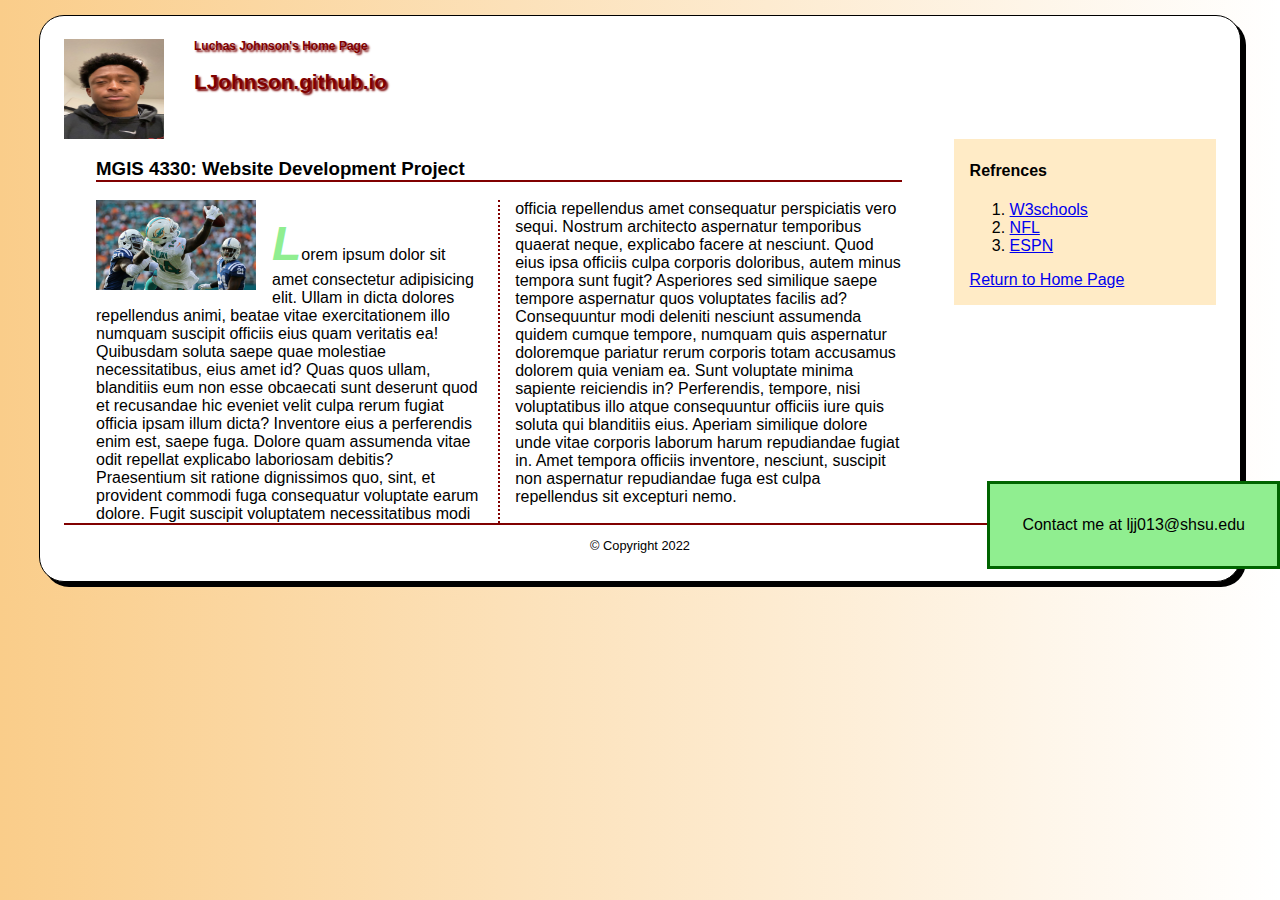
<file: project.html>
<!DOCTYPE html>
<html lang="en">

<head>
    <meta charset="utf-8">
    <meta name="description" Content ="Luchas Johnson's personal website at Sam Houston State ">
    <meta name="Keywords" Content="Luchas Johnson, Student , MIS, Sam Houston State">
    <title>LJohnson | Projects</title>
    <link rel="stylesheet" href="styles/project.css">
</head>
<body>
    <header>
        <img src="images/me.jpg" alt="Luchas's Picture" width="100" height="100">
        <h1 class="shadow">Luchas Johnson's Home Page </h1>
        <h2 class="shadow">LJohnson.github.io</h2>
    </header>
   <article>
    <h3>MGIS 4330: Website Development Project</h3>
    <img src="images/Jarvis.jpg" alt="Jarvis Catch" title="Jarvis Catch" width="160">
    <p>Lorem ipsum dolor sit amet consectetur adipisicing elit. Ullam in dicta dolores repellendus animi, beatae vitae exercitationem illo numquam suscipit officiis eius quam veritatis ea! Quibusdam soluta saepe quae molestiae necessitatibus, eius amet id? Quas quos ullam, blanditiis eum non esse obcaecati sunt deserunt quod et recusandae hic eveniet velit culpa rerum fugiat officia ipsam illum dicta? Inventore eius a perferendis enim est, saepe fuga. Dolore quam assumenda vitae odit repellat explicabo laboriosam debitis? Praesentium sit ratione dignissimos quo, sint, et provident commodi fuga consequatur voluptate earum dolore. Fugit suscipit voluptatem necessitatibus modi officia repellendus amet consequatur perspiciatis vero sequi. Nostrum architecto aspernatur temporibus quaerat neque, explicabo facere at nesciunt. Quod eius ipsa officiis culpa corporis doloribus, autem minus tempora sunt fugit? Asperiores sed similique saepe tempore aspernatur quos voluptates facilis ad? Consequuntur modi deleniti nesciunt assumenda quidem cumque tempore, numquam quis aspernatur doloremque pariatur rerum corporis totam accusamus dolorem quia veniam ea. Sunt voluptate minima sapiente reiciendis in? Perferendis, tempore, nisi voluptatibus illo atque consequuntur officiis iure quis soluta qui blanditiis eius. Aperiam similique dolore unde vitae corporis laborum harum repudiandae fugiat in. Amet tempora officiis inventore, nesciunt, suscipit non aspernatur repudiandae fuga est culpa repellendus sit excepturi nemo.</p>
   </article>
   <aside>
   <h4>Refrences</h4>
   <ol>
    <li><a href="https://www.w3schools.com">W3schools</a></li>
    <li><a href="https://www.nfl.com/">NFL</a></li>
    <li><a href="https://www.espn.com/">ESPN</a></li>
   </ol>
   <a href="https://LJohnson23.github.io">Return to Home Page</a>
   </aside>
    <footer>
         <p class="copyright"> &copy; Copyright 2022</p>
    </footer>
    <p class="fixed">Contact me at ljj013@shsu.edu</p>
        
</body>
</html>
</file>
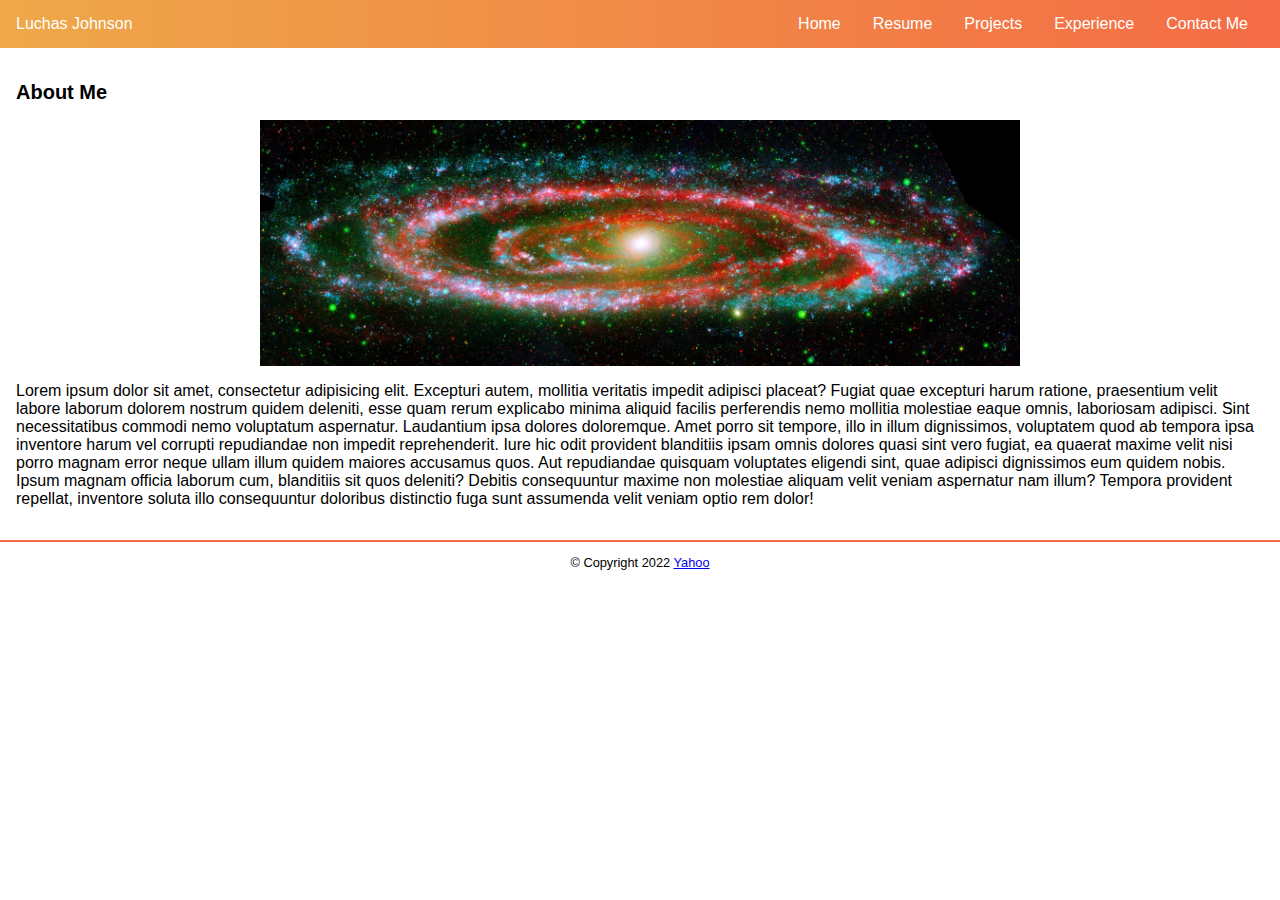
<file: rwd.html>
<!DOCTYPE html>
<html lang="en">
<head>
    <meta charset="UTF-8">
    <meta http-equiv="X-UA-Compatible" content="IE=edge">
    <meta name="viewport" content="width=device-width, initial-scale=1.0">
    <title>Luchas's Webpage</title>
    <link rel="stylesheet" href="styles/rwd.css">
</head>
<body>
    <section class="top-nav">
        <div>
            <p>Luchas Johnson</p>	
          </div>
          <input id="menu-toggle" type="checkbox">
          <label class='menu-button-container' for="menu-toggle">
          <div class='menu-button'></div>
          </label>
          <ul class="menu">
            <li><a href="rwd.html" class="Current">Home</a></li>
            <li><a href="files/resume.png">Resume</a></li>
            <li><a href="#">Projects</a></li>
            <li><a href="#">Experience</a></li>
            <li><a href="#">Contact Me</a></li>
          </ul>
    </section>
    <article>
        <h2>About Me</h2>
        <img src="images/Andromeda.jpg" alt="Andromeda" title="Andromeda Galaxy">
        <p>Lorem ipsum dolor sit amet, consectetur adipisicing elit. Excepturi autem, mollitia veritatis impedit adipisci placeat? Fugiat quae excepturi harum ratione, praesentium velit labore laborum dolorem nostrum quidem deleniti, esse quam rerum explicabo minima aliquid facilis perferendis nemo mollitia molestiae eaque omnis, laboriosam adipisci. Sint necessitatibus commodi nemo voluptatum aspernatur. Laudantium ipsa dolores doloremque. Amet porro sit tempore, illo in illum dignissimos, voluptatem quod ab tempora ipsa inventore harum vel corrupti repudiandae non impedit reprehenderit. Iure hic odit provident blanditiis ipsam omnis dolores quasi sint vero fugiat, ea quaerat maxime velit nisi porro magnam error neque ullam illum quidem maiores accusamus quos. Aut repudiandae quisquam voluptates eligendi sint, quae adipisci dignissimos eum quidem nobis. Ipsum magnam officia laborum cum, blanditiis sit quos deleniti? Debitis consequuntur maxime non molestiae aliquam velit veniam aspernatur nam illum? Tempora provident repellat, inventore soluta illo consequuntur doloribus distinctio fuga sunt assumenda velit veniam optio rem dolor!</p>
    </article>
    <footer><p class="copyright"> &copy; Copyright 2022 <a href="https://www.yahoo.com/">Yahoo</a></p></footer>
</body>
</html>
</file>
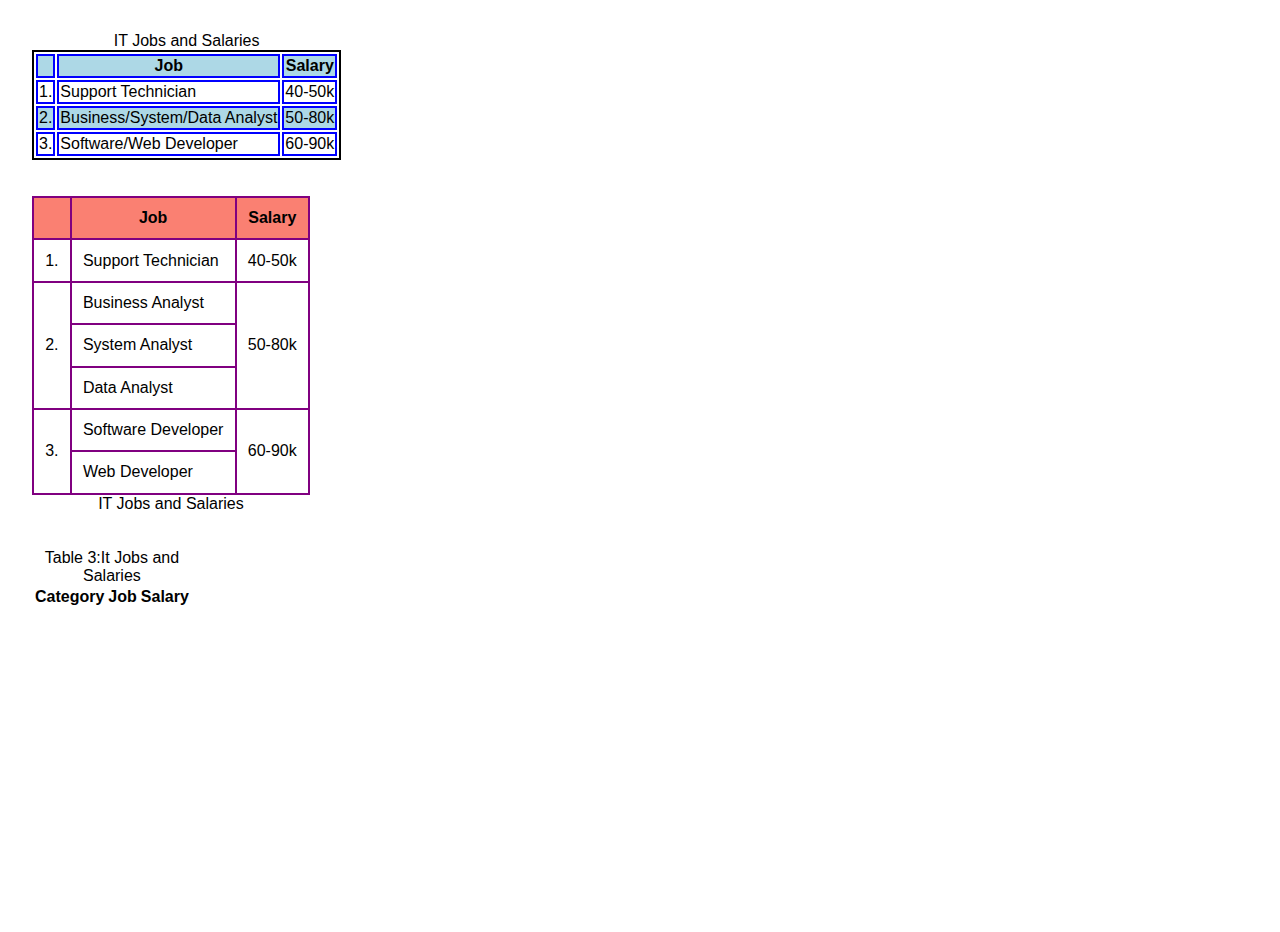
<file: table.html>
<!DOCTYPE html>
<html lang="en">
<head>
    <meta charset="UTF-8">
    <meta http-equiv="X-UA-Compatible" content="IE=edge">
    <meta name="viewport" content="width=device-width, initial-scale=1.0">
    <title>Tables</title>
    <link rel="stylesheet" href="styles/table.css">
</head>
<body>
    <table class="first">        
        <caption>IT Jobs and Salaries</caption>
        <tr>
            <th></th>
            <th>Job</th>
            <th>Salary</th>
        </tr>
        <tr>
            <td>1.</td>
            <td>Support Technician</td>
            <td>40-50k</td>
        </tr>
        <tr>
            <td>2.</td>
            <td>Business/System/Data Analyst</td>
            <td>50-80k</td>
        </tr>    
        <tr>
            <td>3.</td>
            <td>Software/Web Developer</td>
            <td>60-90k</td>
        </tr>        
       </table>
       <br><br>
<table class="second">        
        <caption>IT Jobs and Salaries</caption>   
        <tr>
            <th></th>
            <th>Job</th>
            <th>Salary</th>
        </tr>
        <tr>
            <td>1.</td>
            <td>Support Technician</td>
            <td>40-50k</td>
        </tr>
        <tr>
            <td rowspan="3">2.</td>
            <td>Business Analyst</td>            
            <td rowspan="3">50-80k</td>
        </tr>    
        <tr>
            <td>System Analyst</td>  
        </tr>  
        <tr>
            <td>Data Analyst</td>  
        </tr> 
        <tr>
            <td rowspan="2">3.</td>
            <td>Software Developer</td>
            <td rowspan="2">60-90k</td>
        </tr>        
        <tr>
            <td>Web Developer</td>  
        </tr> 
    </table>
    <br><br>
    <table class="Third">
        <caption>Table 3:It Jobs and Salaries</caption>
        <tr>
            <th>Category</th>
            <th>Job</th>
            <th>Salary</th>
        </tr>
</body>
</html>
</file>
<file: styles/main.css>
html{
    background-image: linear-gradient(to bottom, white 0%, #facd8a 100%);

}

body{
    font-family: Arial, Helvetica, sans-serif;
    font-size: 100%;
    margin-left: 10px;
    width: 1000px;
    background-color: white;
    margin: 15px auto;
    padding: 15px 1.5em;
    border:1px solid black; 
    border-radius: 25px;
    box-shadow: 5px 5px 0 0;
}
a:focus, a:hover{
    font-style:italic;
    color: orangered;
}
header h1{
    font-size: 75%;
    color: maroon;
    text-indent: 30px;
}
header h2{
    font-size: 130%;
    color: #800000;
    text-indent: 30px;
}
h3{
    margin: 1.5em 2em 2em 1.5em;
    border: 5px blue dashed;
    border-radius: 20px;
    box-shadow: 3px 3px 4px 4px red ;
    padding: 1em;

}
img{
    float:left;
}
.shadow{
    text-shadow: 2px 2px 2px rgb(120,0,0);
}
main{
    clear:left;
    margin-left:auto;
}
main h3{
    margin: 3em 2em 1.5em;
    font-size: 105%;
    
}
main nav{
    margin: 1.5em 2em 2em 1.5em;
    border: 5px blue dashed;
    border-radius: 20px;
    box-shadow: 3px 3px 4px 4px red;
    padding: 1em;
}
div{
    margin: 1.5em 2em 2em 0em;
    border: 5px blue dotted;
    border-radius: 20px;
    box-shadow: 3px 3px 4px 4px red ;
    padding: 1em;

}
#list{
    line-height: 1.5em;
}
footer p.copyright{
    text-align: center;
    font-size: 80%;
    margin-left: auto;
}
</file>
<file: styles/Exam1.css>
html{
    background-image: linear-gradient(to left, white 0%, white 100%);

}#nav_menu ul { list-style-type: none; }
#nav_menu ul li { float: left; }
#nav_menu ul li a {
    text-align: center;
    display: block;
    width: 175px;
    padding: 1em 0;      /* padding above and below a
                            elements */
    text-decoration: none;
    background-color: blue;
    color: white;
    font-weight: bold;
    border-right: 2px solid white; }
#nav_menu ul li a.lastitem { border-right: none; }	
#nav_menu ul li a.current { color: white; }

body{
    font-family: Arial, Helvetica, sans-serif;
    font-size: 100%;
    margin-left: 10px;
    width: 90%;
    background-color: white;
    margin: 15px auto;
    padding: 15px 1.5em;
    border:1px solid black; 
    border-radius: 25px;
    box-shadow: 5px 5px 0 0;
}
a:focus, a:hover{
    font-style:italic;
    color: orangered;
    border:3px blue;
    border-style: dotted solid;
}
header h1{
    font-size: 75%;
    color: maroon;
    text-indent: 30px;
}
header h2{
    font-size: 130%;
    color: #800000;
    text-indent: 30px;
}
img{
    float:left;
}
.shadow{
    text-shadow: 2px 2px 2px rgb(120,0,0);
}
article{
    width: 70%;
    float: left;
    column-count: 2;
    column-rule: 2px solid black;
    column-gap: 2em;
    margin-left: 2em;
    clear:left;
}
article img{
    float: left;
    margin-right: 1em;
    margin-bottom: 1em;
}
article p::first-letter{
    font-size: 3em;
    font-weight: bold;
    font-style: italic;
    color: black;
}
aside{
    width:20%;
    float:right;
    padding: 0.1em 1em 1em;
    background-color: #ffebc6;
}
footer{
    clear: both;
    border-top: 2px solid black; 
}
footer p.copyright{
    text-align: center;
    font-size: 80%;
}
p.fixed{
    width:auto;
    position:fixed;
    bottom:35%;
    right:0;
    border: 3px solid white;
    background-color: lightblue;
    padding: 2em;
}
</file>
<file: form.css>
fieldset {
    width: 40em;
    margin-top: 1em;
    margin-bottom: 1em;
    padding-top: .5em;
}
legend {
    color: #931420;
    font-weight: bold;
    font-size: 85%;
    margin-bottom: .5em;
}
label, input, select {
    font-size: 90%;
}
label {
    float: left;
    width: 9em;
    text-align: right;
}
input, select {
    margin-left: .5em;
    margin-bottom: .5em;
}
input:required {
    border: 3px solid red;
}
input:valid {
    border: 1px solid black;
}
input:invalid {
    box-shadow: none;
}
br {
    clear: both;
}
textarea {
    height: 5em;
    width: 35em;
}
#buttons input {
    width: 10em;
}
</file>
<file: styles/menu.css>
html{
    background-image: linear-gradient(to left, white 0%, white 100%);
}
#nav_menu ul { list-style-type: none; }
#nav_menu ul li { float: left; }
#nav_menu ul li a {
    text-align: center;
    display: block;
    width: 175px;
    padding: 1em 0;      /* padding above and below a
                            elements */
    text-decoration: none;
    background-color: blue;
    color: white;
    font-weight: bold;
    border-right: 2px solid white; }
#nav_menu ul li a.lastitem { border-right: none; }	
#nav_menu ul li a.current { color: yellow; }
aside ol{
    list-style: upper-roman;
}
aside ul{
    list-style-type: square;
}
</file>
<file: styles/project.css>
html{
    background-image: linear-gradient(to left, white 0%, #facd8a 100%);

}
body{
    font-family: Arial, Helvetica, sans-serif;
    font-size: 100%;
    margin-left: 10px;
    width: 90%;
    background-color: white;
    margin: 15px auto;
    padding: 15px 1.5em;
    border:1px solid black; 
    border-radius: 25px;
    box-shadow: 5px 5px 0 0;
}
a:focus, a:hover{
    font-style:italic;
    color: orangered;
    border:3px blue;
    border-style: dotted solid;
}
header h1{
    font-size: 75%;
    color: maroon;
    text-indent: 30px;
}
header h2{
    font-size: 130%;
    color: #800000;
    text-indent: 30px;
}
img{
    float:left;
}
.shadow{
    text-shadow: 2px 2px 2px rgb(120,0,0);
}
article{
    width: 70%;
    float: left;
    column-count: 2;
    column-rule: 2px dotted maroon;
    column-gap: 2em;
    margin-left: 2em;
    clear:left;
}
article h3{
    column-span:all;
    border-bottom: 2px maroon solid;
}
article img{
    float: left;
    margin-right: 1em;
    margin-bottom: 1em;
}
article p::first-letter{
    font-size: 3em;
    font-weight: bold;
    font-style: italic;
    color: lightgreen;
}
aside{
    width:20%;
    float:right;
    padding: 0.1em 1em 1em;
    background-color: #ffebc6;
}
footer{
    clear: both;
    border-top: 2px solid maroon; 
}
footer p.copyright{
    text-align: center;
    font-size: 80%;
}
p.fixed{
    width:auto;
    position:fixed;
    bottom:35%;
    right:0;
    border: 3px solid darkgreen;
    background-color: lightgreen;
    padding: 2em;
}
</file>
<file: styles/rwd.css>
html, body {
    margin: 0;
    height: 100%;
    font-size: 100%;
    }
    
    * {
    font-family: Verdana, Arial, Helvetica, sans-serif;
    box-sizing: border-box;
    }
    
    /*---------------------------------------------------------------*/
    .top-nav {
    display: flex;
    flex-direction: row;
    align-items: center;
    justify-content: space-between;
    background-color: #00BAF0;
    background: linear-gradient(to left, #f46b45, #eea849);
    /* W3C, IE 10+/ Edge, Firefox 16+, Chrome 26+, Opera 12+, Safari 7+ */
    color: #FFF;
    height: 3em;
    padding: 1em;
    }
    
    .menu {
    display: flex;
    flex-direction: row;
    list-style-type: none;
    margin: 0;
    padding: 0;
    }
    
    .menu > li {
    margin: 0 1rem;
    overflow: hidden;
    }
    
    .menu-button-container {
    display: none;
    height: 100%;
    width: 30px;
    cursor: pointer;
    flex-direction: column;
    justify-content: center;
    align-items: center;
    }
    
    #menu-toggle {
    display: none;
    }
    
    .menu-button,
    .menu-button::before,
    .menu-button::after {
    display: block;
    background-color: #fff;
    position: absolute;
    height: 4px;
    width: 30px;
    transition: transform 400ms cubic-bezier(0.23, 1, 0.32, 1);
    border-radius: 2px;
    }
    
    .menu-button::before {
    content: '';
    margin-top: -8px;
    }
    
    .menu-button::after {
    content: '';
    margin-top: 8px;
    }
    
    #menu-toggle:checked + .menu-button-container .menu-button::before {
    margin-top: 0px;
    transform: rotate(405deg);
    }
    
    #menu-toggle:checked + .menu-button-container .menu-button {
    background: rgba(255, 255, 255, 0);
    }
    
    #menu-toggle:checked + .menu-button-container .menu-button::after {
    margin-top: 0px;
    transform: rotate(-405deg);
    }
    section a {
        text-decoration: none;
        color: white;
    }
    .menu a:hover,a.current{
        text-decoration: underline;
    }
    article{
        padding: 01em;
    }
    article h2{
        font-size: 1.25em;
    }
    article p{
        font-size: 1em;
    }
    article img{
        margin:auto;
        display: block;
        width:100%;
        max-width: 760px;
    }
    footer{
        border-top: 2px solid #f46b45 ;
        text-align: center;
        font-size: .8em;
    }
    @media only screen and (max-width:700px){
        .menu-button-container {
            display: flex;
        }
        .menu {
            position: absolute;
            top: 0;
            margin-top: 50px;
            left: 0;
            flex-direction: column;
            width: 100%;
            justify-content: center;
            align-items: center;
        }
        #menu-toggle ~ .menu li {
            height: 0;
            margin: 0;
            padding: 0;
            border: 0;
            transition: height 400ms cubic-bezier(0.23, 1, 0.32, 1);
        }
        #menu-toggle:checked ~ .menu li {
            border: 1px solid #333;
            height: 2.5em;
            padding: 0.5em;
            transition: height 400ms cubic-bezier(0.23, 1, 0.32, 1);
        }
        .menu > li {
            display: flex;
            justify-content: center;
            margin: 0;
            padding: 0.5em 0;
            width: 100%;
            color: white;
            background-color: #222;
        }
        .menu > li:not(:last-child) {
            border-bottom: 1px solid #444;
        }
        article h2{
            font-size: 1.1em;
        }
        article p{
            font-size: 0.8em;
        }
        footer{
            border-top:1px solid #f46b45;
            text-align: center;
            font-size: 0.6em;
        }
    }
</file>
<file: styles/table.css>
html, body {
    margin: 1em;
    height: 100%;
    font-size: 100%;
    }
    * {
    font-family: Verdana, Arial, Helvetica, sans-serif;
    }
    /*-----------------------------------------------------------*/
    table.first {
        border-collapse: separate;
        border: 2px solid black;    
    }
    table.first th, table.first td {
        border: 2px solid blue;
    }
    table.first tr:nth-child(odd) {
        background-color: lightblue;
    }
    /*-----------------------------------------------------------*/
    table.second {    
        border-collapse: collapse; 
        border: 2px solid purple;   
        caption-side: bottom;
    }
    table.second th {
        background-color: salmon;
    }
    table.second th, table.second td {
        padding: 0.7em;  
        vertical-align: middle;
        border: 2px solid purple;
    }
    table.second thead tr:first-child{     
        border-bottom: 2px solid purple;
    }
</file>
